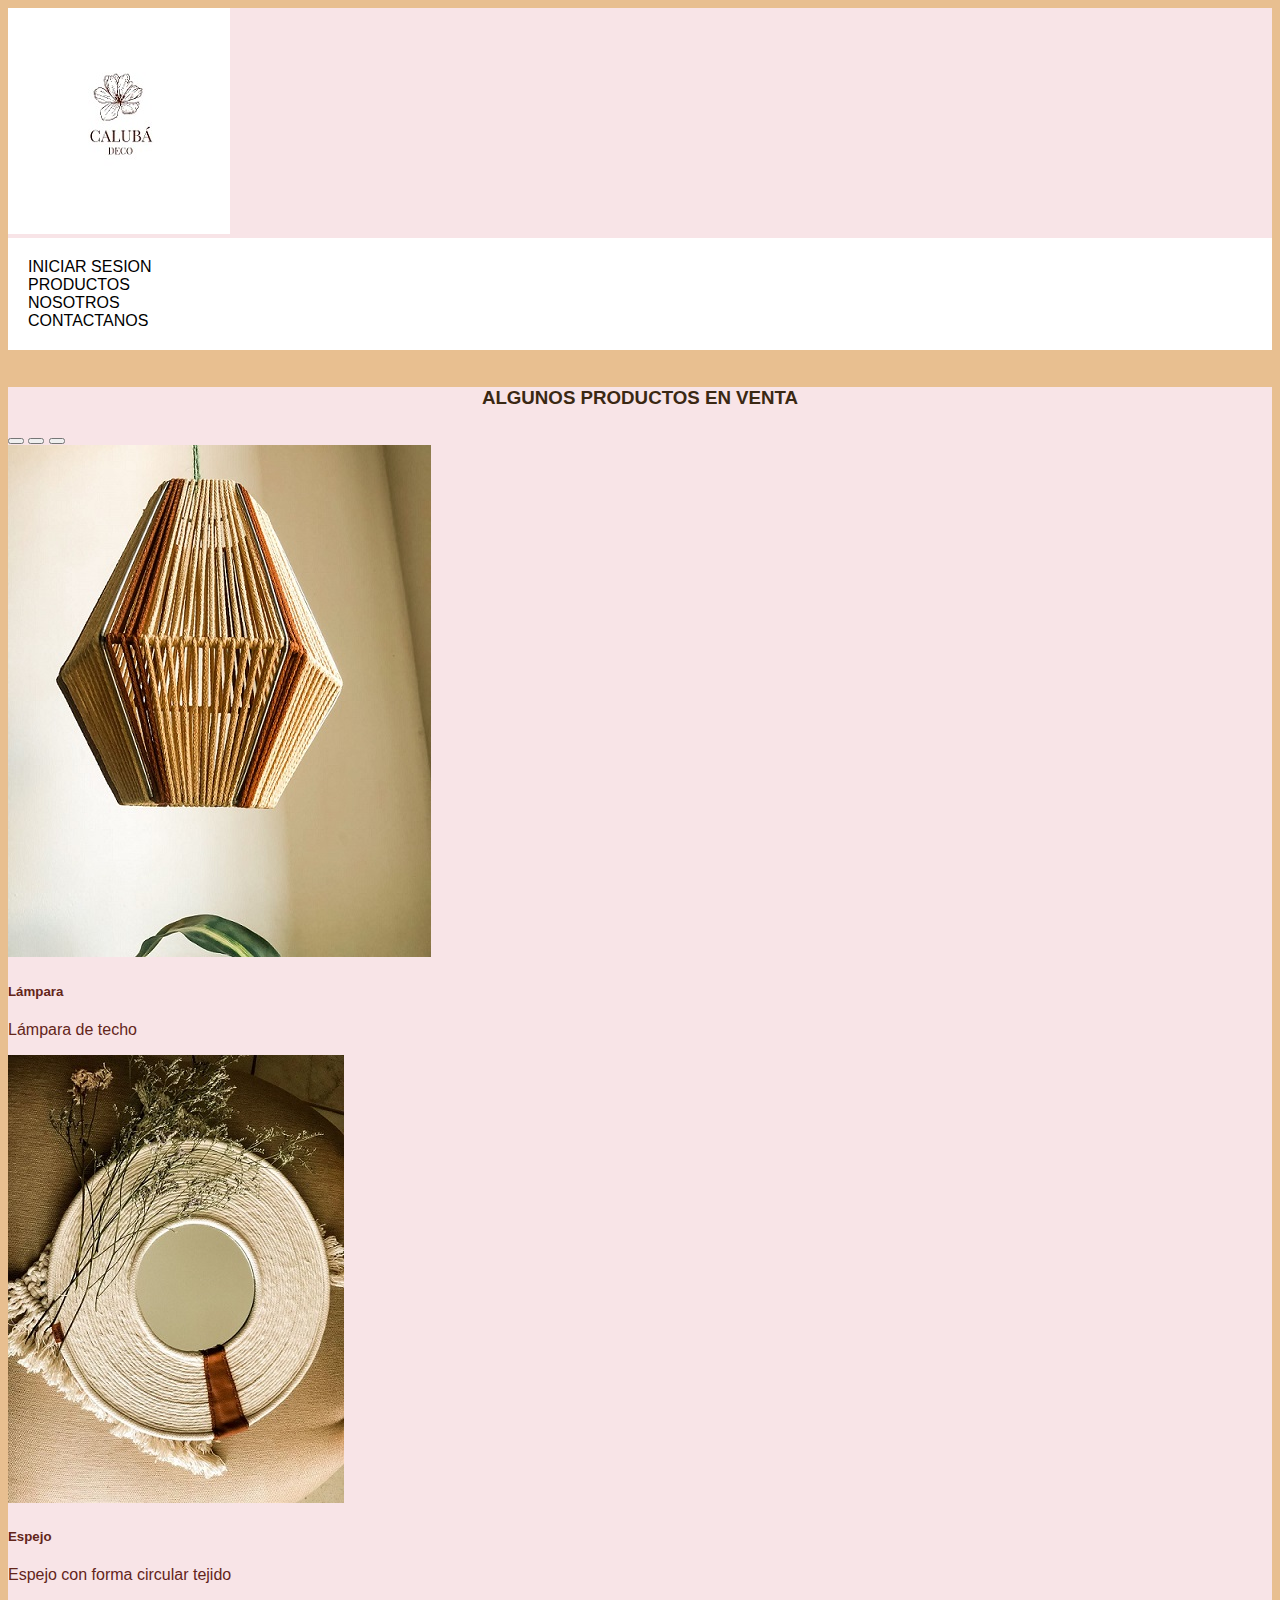
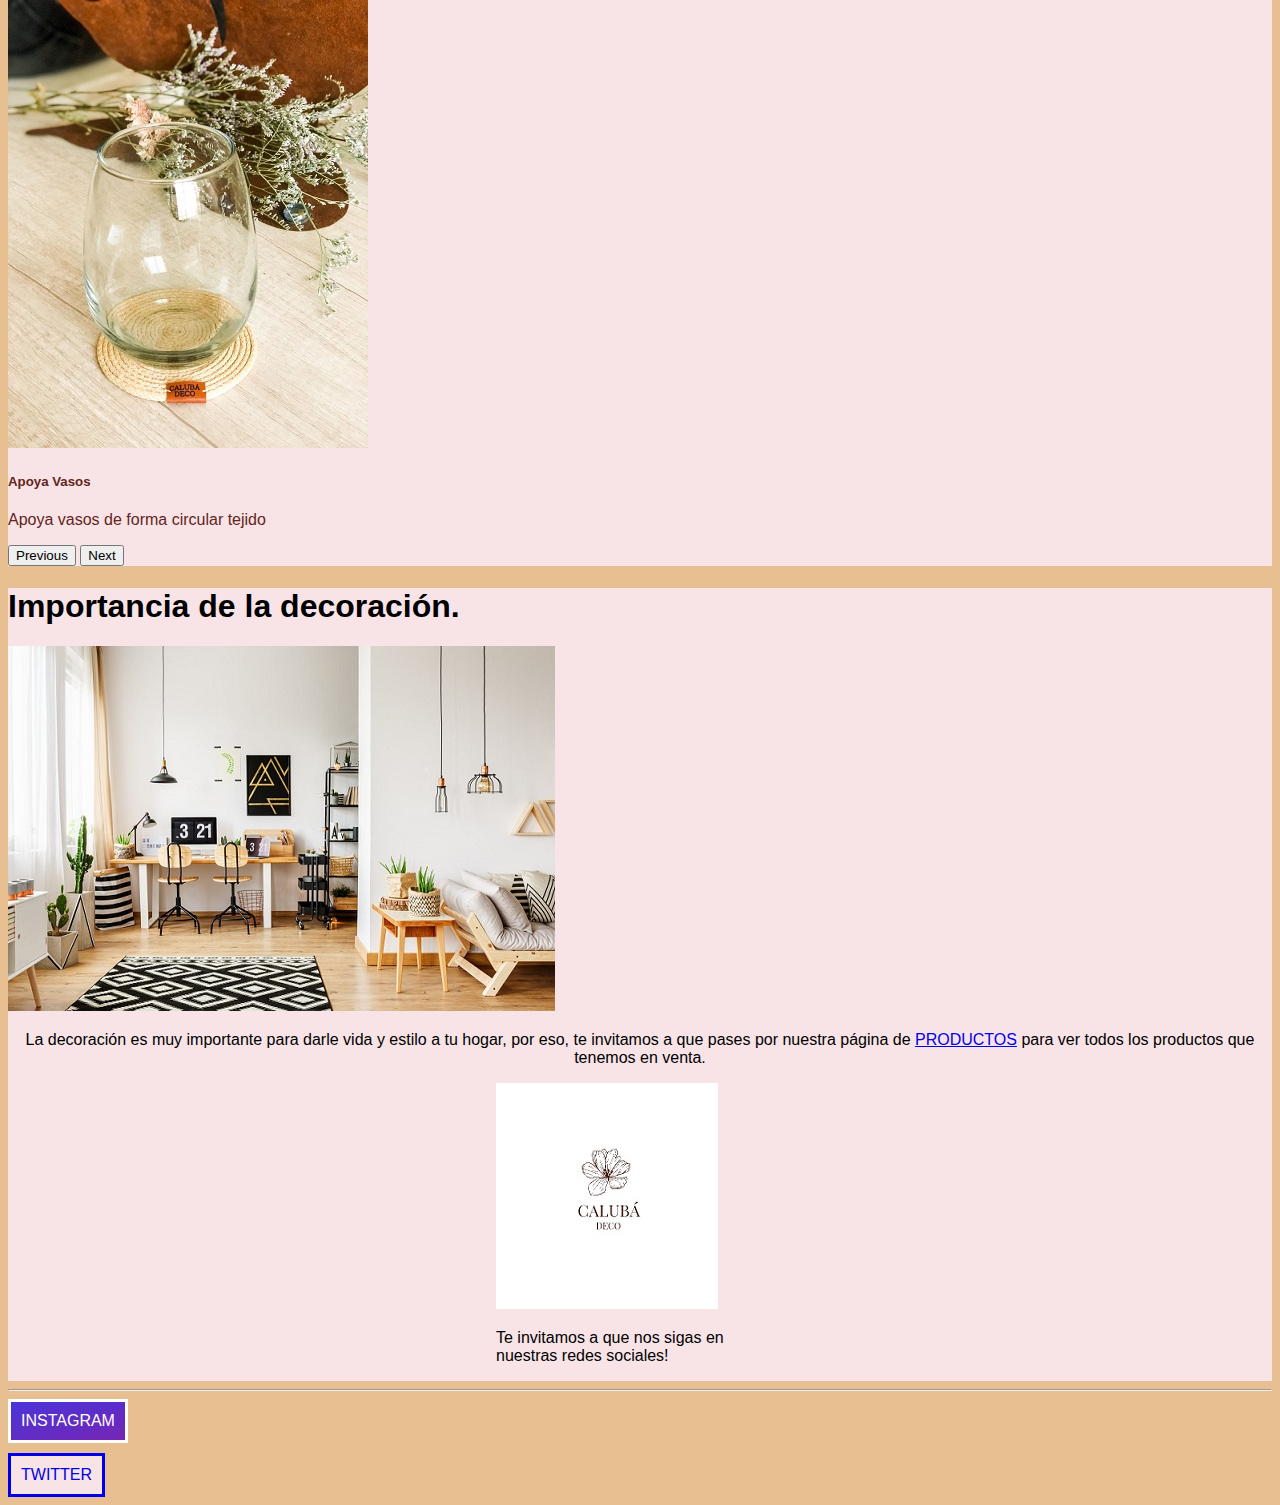
<file: index.html>
<!DOCTYPE html>
<html class="html" lang="en">
<head>
    <meta charset="UTF-8">
    <meta http-equiv="X-UA-Compatible" content="IE=edge">
    <meta name="viewport" content="width=device-width, initial-scale=1.0">
    <link rel="stylesheet" href="style.css">
    <!-- CSS only -->
    <link href="https://cdn.jsdelivr.net/npm/bootstrap@5.2.0-beta1/dist/css/bootstrap.min.css" rel="stylesheet" integrity="sha384-0evHe/X+R7YkIZDRvuzKMRqM+OrBnVFBL6DOitfPri4tjfHxaWutUpFmBp4vmVor" crossorigin="anonymous">
    <title>Document</title>
</head>
<body class="body">
    <!--header-->
    <header class="container-fluid">
        <nav>
        <div class="row links">
            <div class="col-2">
                <img class="img-fluid" src="/assets/logo.jfif" alt="">
            </div>
            <div class="row div-links">
            <div class="col">
                <a class="header-links" href="/pages/iniciarsesion.html">INICIAR SESION</a></div>
        
        <div class="col"><a class="header-links" href="/pages/productos.html">PRODUCTOS</a></div>
        <div class="col"><a class="header-links" href="/pages/nosotros.html">NOSOTROS</a></div>
        <div class="col"><a class="header-links" href="/pages/contacto.html">CONTACTANOS</a></div>
    </div>
    </header>
       </nav>
    </header>
    <br>
    <!--section productos-->
    <section class="row productos">
        <div class="col-7 carrusel">
            <h3 class="titulo-productos">ALGUNOS PRODUCTOS EN VENTA</h3>
            <div id="carouselExampleCaptions" class="carousel slide" data-bs-ride="false">
                <div class="carousel-indicators">
                  <button type="button" data-bs-target="#carouselExampleCaptions" data-bs-slide-to="0" class="active" aria-current="true" aria-label="Slide 1"></button>
                  <button type="button" data-bs-target="#carouselExampleCaptions" data-bs-slide-to="1" aria-label="Slide 2"></button>
                  <button type="button" data-bs-target="#carouselExampleCaptions" data-bs-slide-to="2" aria-label="Slide 3"></button>
                </div>
                <div class="carousel-inner">
                  <div class="carousel-item active">
                    <img src="/assets/lámpara techo.jpeg" class="d-block w-100" alt="...">
                    <div class="carousel-caption d-none d-md-block">
                      <h5 class="titulo-carrusel">Lámpara</h5>
                      <p class="titulo-carrusel">Lámpara de techo</p>
                    </div>
                  </div>
                  <div class="carousel-item">
                    <img src="/assets/Espejo.jpeg" class="d-block w-100" alt="...">
                    <div class="carousel-caption d-none d-md-block">
                      <h5 class="titulo-carrusel">Espejo</h5>
                      <p class="titulo-carrusel">Espejo con forma circular tejido</p>
                    </div>
                  </div>
                  <div class="carousel-item">
                    <img src="/assets/apoya vasos.jpeg" class="d-block w-100" alt="...">
                    <div class="carousel-caption d-none d-md-block">
                      <h5 class="titulo-carrusel">Apoya Vasos</h5>
                      <p class="titulo-carrusel">Apoya vasos de forma circular tejido</p>
                    </div>
                  </div>
                </div>
                <button class="carousel-control-prev" type="button" data-bs-target="#carouselExampleCaptions" data-bs-slide="prev">
                  <span class="carousel-control-prev-icon" aria-hidden="true"></span>
                  <span class="visually-hidden">Previous</span>
                </button>
                <button class="carousel-control-next" type="button" data-bs-target="#carouselExampleCaptions" data-bs-slide="next">
                  <span class="carousel-control-next-icon" aria-hidden="true"></span>
                  <span class="visually-hidden">Next</span>
                </button>
              </div>
        </div>
        <aside class="col aside">
            <h1 class="titulo-aside">Importancia de la decoración.</h1>
            <div class="img-aside">
                <img src="/assets/decoraciones del hogar.jpg" class="rounded mx-auto d-block" alt="...">
                <nav>
                <p class="parrafo-aside">   La decoración es muy importante para darle vida y estilo a tu hogar, por eso, te invitamos a que pases por nuestra página de <a href="/pages/productos.html">PRODUCTOS</a> para ver todos los productos que tenemos en venta.
                </p>
                <div class="img-tarjeta">
                <div class="card" style="width: 18rem;">
                    <img src="/assets/logo.jfif" class="card-img-top" alt="...">
                    <div class="card-body">
                      <p class="card-text">Te invitamos a que nos sigas en nuestras redes sociales!</p>
                    </div>
                  </div>
                </div>
            </nav>
        </div>
        </aside>
            </div>
            </div>
          </div>
        </div>
    </section>
    <hr>
    <footer class="row footer">
        <nav>
        <div class="col">
            <a class="instagram" href="https://www.instagram.com/caluba.deco/">INSTAGRAM</a>
        </div>
        <a class="twitter" href="https://twitter.com/?lang=es">TWITTER</a>
    </nav>
    </footer>
    <!-- JavaScript Bundle with Popper -->
    <script src="https://cdn.jsdelivr.net/npm/bootstrap@5.2.0-beta1/dist/js/bootstrap.bundle.min.js" integrity="sha384-pprn3073KE6tl6bjs2QrFaJGz5/SUsLqktiwsUTF55Jfv3qYSDhgCecCxMW52nD2" crossorigin="anonymous"></script>
</body>
</html>
</file>
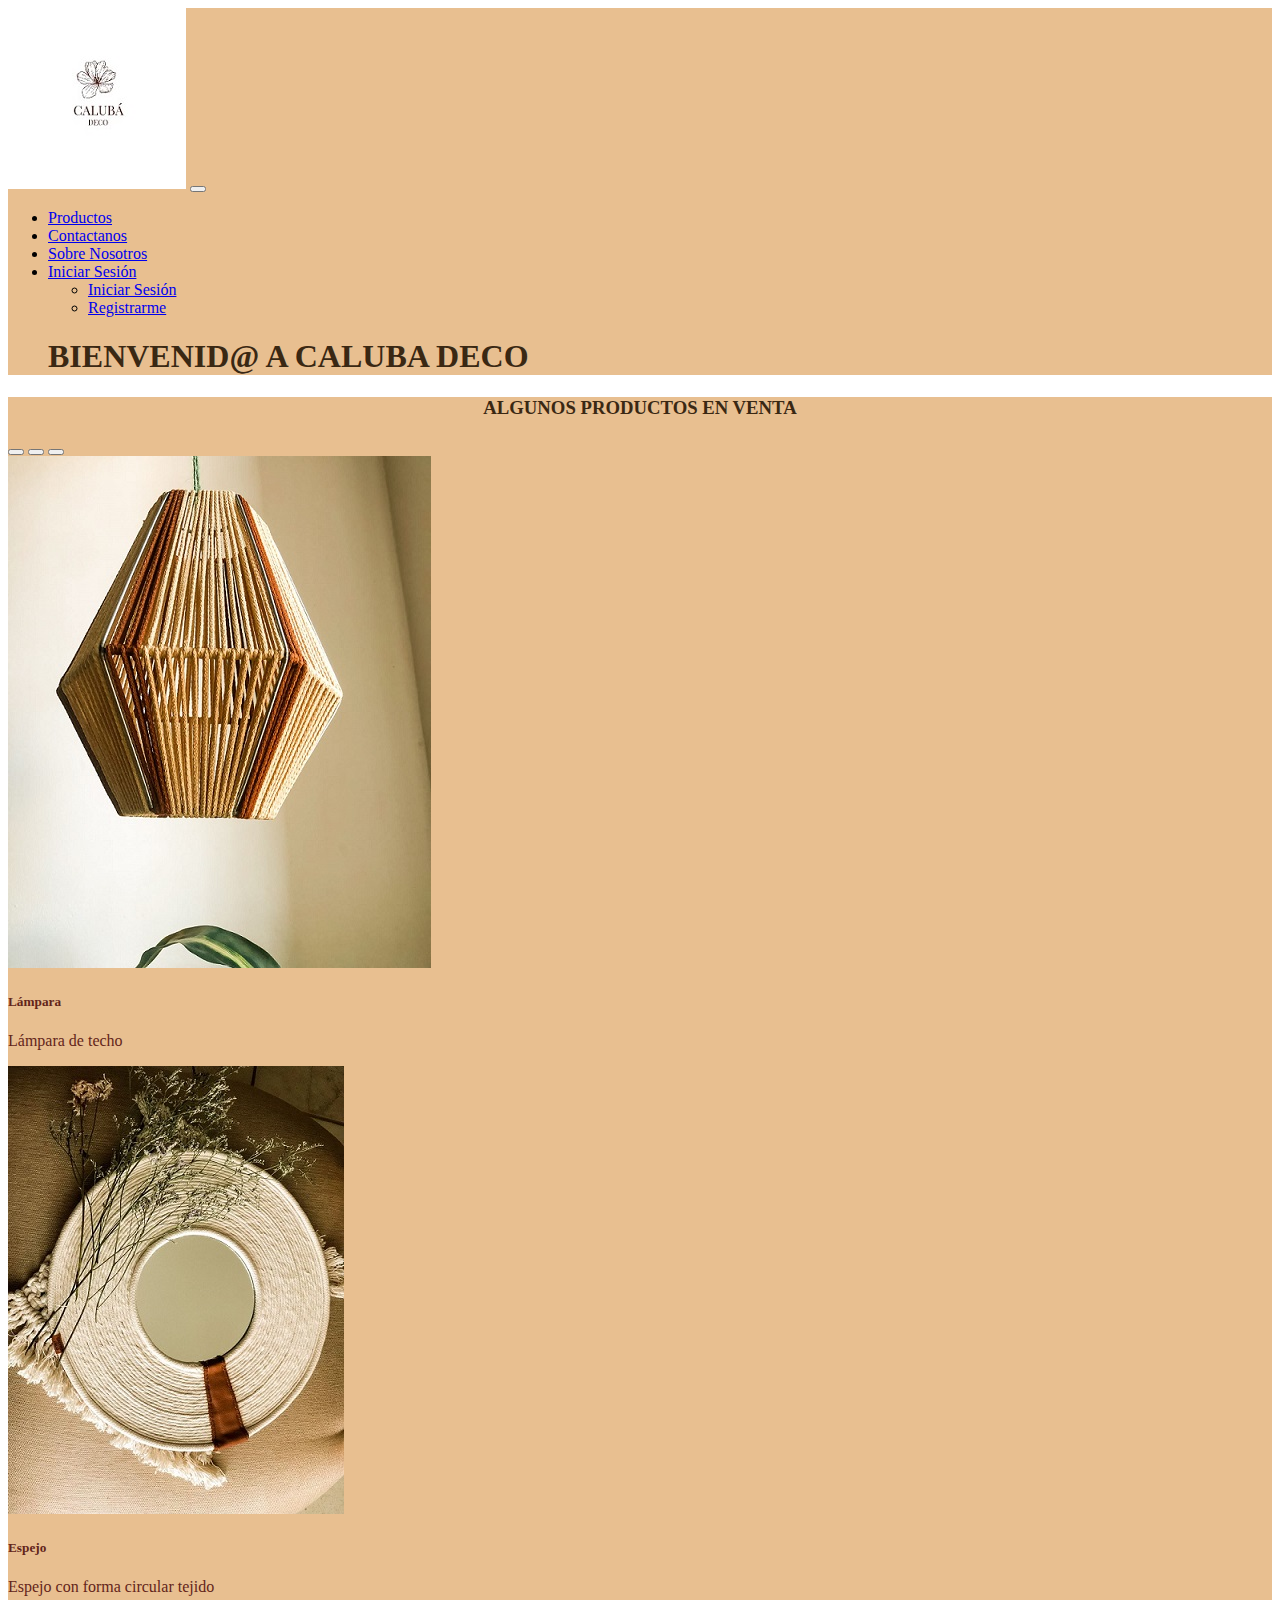
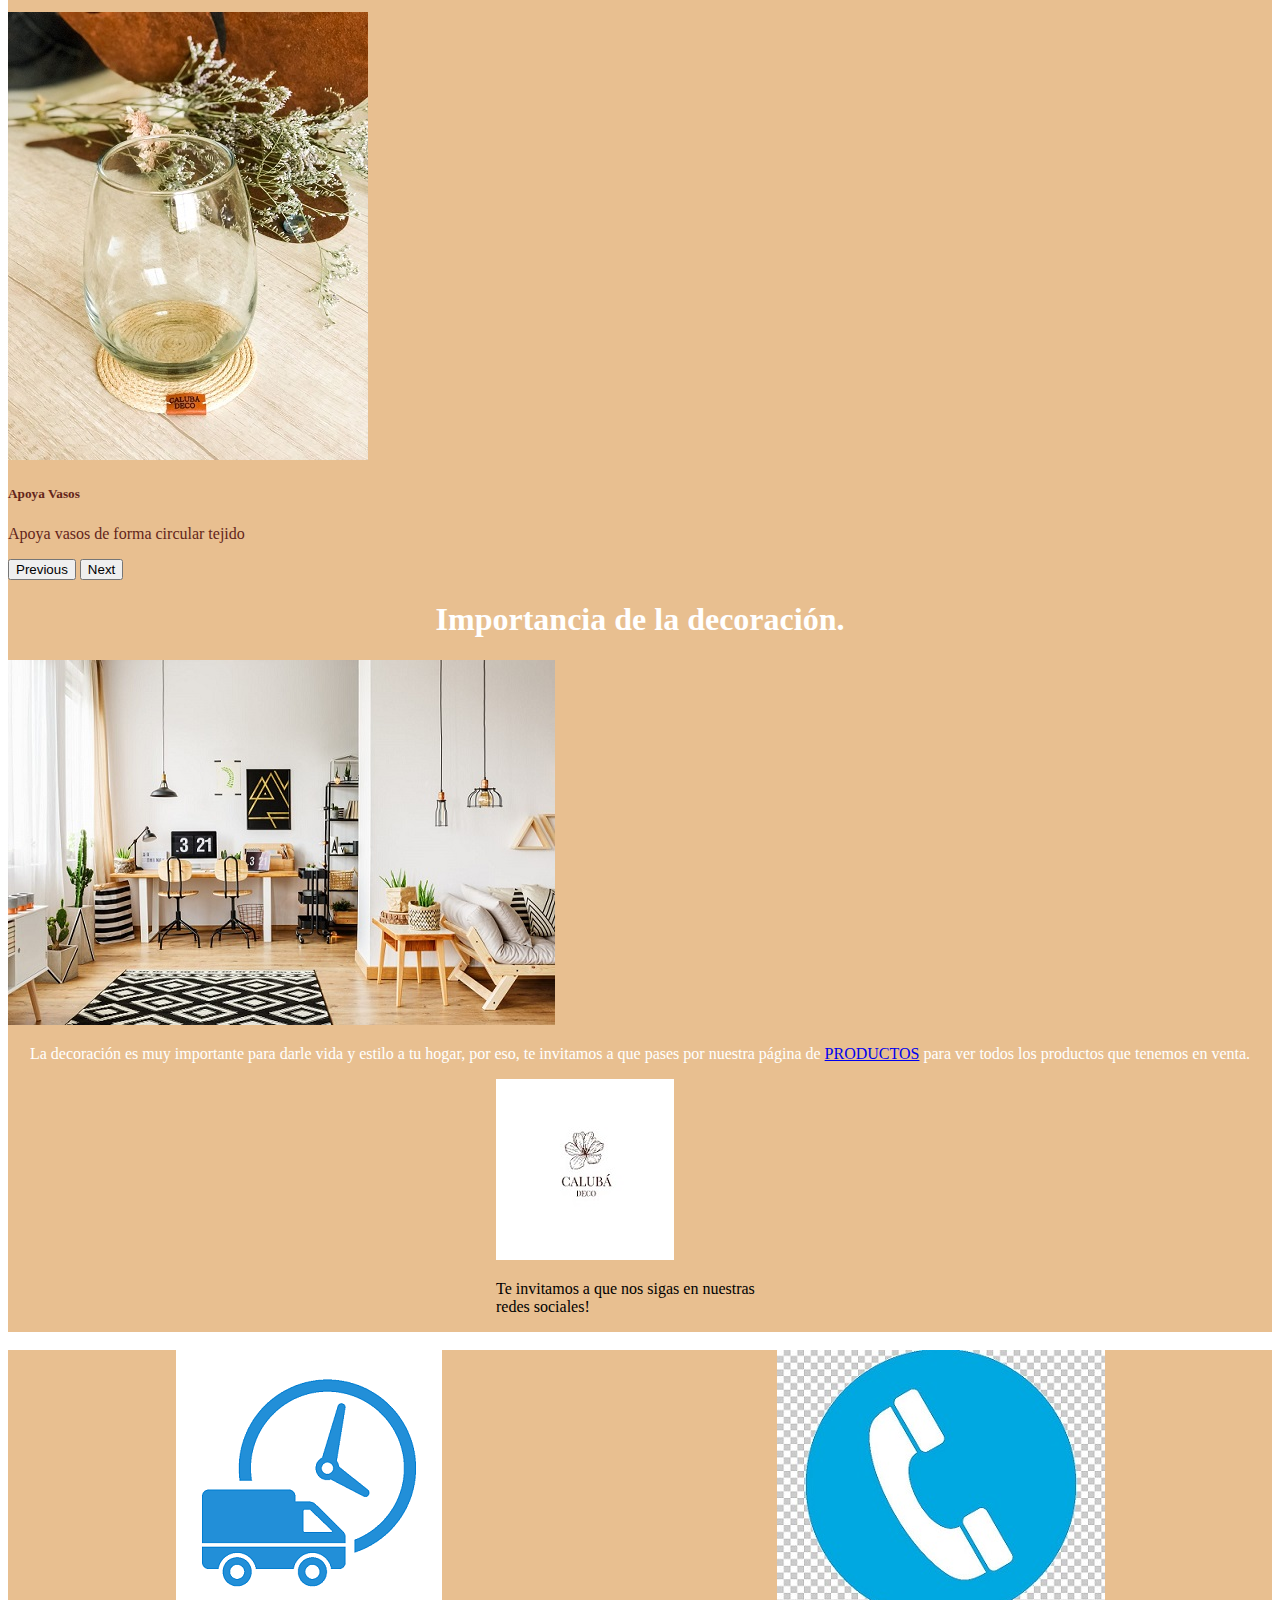
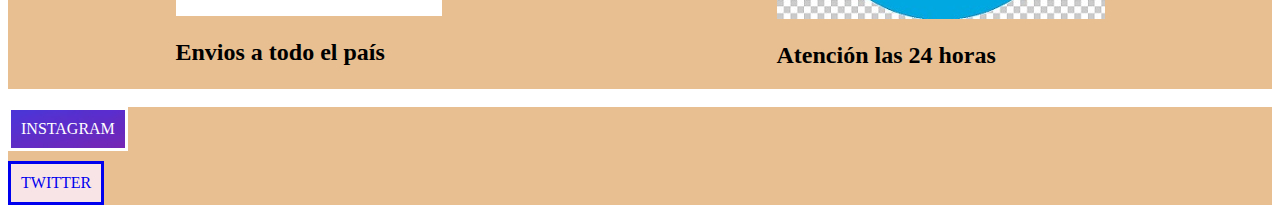
<file: CALUBA DECO-Luciano Oietto/index.html>
<!DOCTYPE html>
<html class="html" lang="en">
<head>
    <meta charset="UTF-8">
    <meta http-equiv="X-UA-Compatible" content="IE=edge">
    <meta name="viewport" content="width=device-width, initial-scale=1.0">
    <link rel="stylesheet" href="style.css">
    <!-- CSS only -->
<link href="https://cdn.jsdelivr.net/npm/bootstrap@5.2.0-beta1/dist/css/bootstrap.min.css" rel="stylesheet" integrity="sha384-0evHe/X+R7YkIZDRvuzKMRqM+OrBnVFBL6DOitfPri4tjfHxaWutUpFmBp4vmVor" crossorigin="anonymous"><link href="https://fonts.googleapis.com/css2?family=Abril+Fatface&family=Anton&family=Archivo+Black&family=Libre+Franklin:wght@300&family=Red+Hat+Display:ital,wght@1,300&family=Secular+One&family=Yanone+Kaffeesatz&display=swap" rel="stylesheet">
    <title>CALUBADECO| INICIO</title>
</head>
<body>
<div class="container-fluid">
    <!--HEADER-->
<header class="row">
    
    <nav class="navbar navbar-expand-lg bg-light">
        <div class="container-fluid">
          <a class="navbar-brand" href="index.html"><img class="logo-index" src="./assets/logo.jfif" alt=""></a>
          <button class="navbar-toggler" type="button" data-bs-toggle="collapse" data-bs-target="#navbarSupportedContent" aria-controls="navbarSupportedContent" aria-expanded="false" aria-label="Toggle navigation">
            <span class="navbar-toggler-icon"></span>
          </button>
          <div class="collapse navbar-collapse" id="navbarSupportedContent">
            <ul class="navbar-nav me-auto mb-2 mb-lg-0">
              <li class="nav-item">
                <a class="nav-link active" aria-current="page" href="./pages/productos.html">Productos</a>
              </li>
              <li class="nav-item">
                <a class="nav-link" href="./pages/contacto.html">Contactanos</a>
              </li>
              <li class="nav-item">
                <a class="nav-link" href="./pages/nosotros.html">Sobre Nosotros</a>
              </li>
              <li class="nav-item dropdown">
                <a class="nav-link dropdown-toggle" href="#" id="navbarDropdown" role="button" data-bs-toggle="dropdown" aria-expanded="false">
                  Iniciar Sesión
                </a>
                <ul class="dropdown-menu" aria-labelledby="navbarDropdown">
                  <li><a class="dropdown-item" href="./pages/iniciarsesion.html">Iniciar Sesión</a></li>
                  <li><a class="dropdown-item" href="./pages/registrarme.html">Registrarme</a></li>
                </ul>
                <h1 class="tituloIndex">BIENVENID@ A CALUBA DECO</h1>
              </li>
            </ul>
       
          </div>
        </div>
      </nav>

</header>
<!--FIN HEADER-->
</div>
 <!--section productos-->
 <section class="row productos">
    <div class="col-7 carrusel">
        <h3 class="titulo-productos">ALGUNOS PRODUCTOS EN VENTA</h3>
        <div id="carouselExampleCaptions" class="carousel slide" data-bs-ride="false">
            <div class="carousel-indicators">
              <button type="button" data-bs-target="#carouselExampleCaptions" data-bs-slide-to="0" class="active" aria-current="true" aria-label="Slide 1"></button>
              <button type="button" data-bs-target="#carouselExampleCaptions" data-bs-slide-to="1" aria-label="Slide 2"></button>
              <button type="button" data-bs-target="#carouselExampleCaptions" data-bs-slide-to="2" aria-label="Slide 3"></button>
            </div>
            <div class="carousel-inner">
              <div class="carousel-item active">
                <img src="./assets/lámpara techo.jpeg" class="d-block w-100" alt="...">
                <div class="carousel-caption d-none d-md-block">
                  <h5 class="titulo-carrusel">Lámpara</h5>
                  <p class="titulo-carrusel">Lámpara de techo</p>
                </div>
              </div>
              <div class="carousel-item">
                <img src="./assets/Espejo.jpeg" class="d-block w-100" alt="...">
                <div class="carousel-caption d-none d-md-block">
                  <h5 class="titulo-carrusel">Espejo</h5>
                  <p class="titulo-carrusel">Espejo con forma circular tejido</p>
                </div>
              </div>
              <div class="carousel-item">
                <img src="./assets/apoya vasos.jpeg" class="d-block w-100" alt="...">
                <div class="carousel-caption d-none d-md-block">
                  <h5 class="titulo-carrusel">Apoya Vasos</h5>
                  <p class="titulo-carrusel">Apoya vasos de forma circular tejido</p>
                </div>
              </div>
            </div>
            <button class="carousel-control-prev" type="button" data-bs-target="#carouselExampleCaptions" data-bs-slide="prev">
              <span class="carousel-control-prev-icon" aria-hidden="true"></span>
              <span class="visually-hidden">Previous</span>
            </button>
            <button class="carousel-control-next" type="button" data-bs-target="#carouselExampleCaptions" data-bs-slide="next">
              <span class="carousel-control-next-icon" aria-hidden="true"></span>
              <span class="visually-hidden">Next</span>
            </button>
          </div>
    </div>
    <!--ASIDE-->
    <aside class="col aside">
        <h1 class="aside-title">Importancia de la decoración.</h1>
        <div class="img-aside">
            <img src="./assets/decoraciones del hogar.jpg" class="rounded mx-auto d-block" alt="...">
            <nav>
            <p class="parrafo-aside">   La decoración es muy importante para darle vida y estilo a tu hogar, por eso, te invitamos a que pases por nuestra página de <a href="/pages/productos.html">PRODUCTOS</a> para ver todos los productos que tenemos en venta.
            </p>
            <div class="img-tarjeta">
            <div class="card" style="width: 18rem;">
                <img src="./assets/logo.jfif" class="card-img-top" alt="...">
                <div class="card-body">
                  <p class="card-text">Te invitamos a que nos sigas en nuestras redes sociales!</p>
                </div>
              </div>
            </div>
        </nav>
    </div>
    </aside>
        </div>
        </div>
      </div>
    </div>
</section>
<br>
<!--SERVICIOS-->
<section class="row servicios">
    <div class="servicios-padre">
    <div class="servicios-items">
        <img class="img-thumbnail" src="./assets/e5746788fbfcda8ee984367a1e444aae.png" alt="envios">
        <h2>Envios a todo el país</h2>
    </div>
    <div class="servicios-items">
        <img class="img-thumbnail" src="./assets/imgbin-computer-icons-mobile-phones-telephone-user-interface-arrow-JTf3M5JdD3X3S2hSwfQszcqZB.jpg" alt="atencion">
        <h2>Atención las 24 horas</h2>
    </div>
    </div>
</section>
<br>
<footer class="row footer">
    <nav>
    <div class="col">
        <a class="instagram" href="https://www.instagram.com/caluba.deco/">INSTAGRAM</a>
    </div>
    <a class="twitter" href="https://twitter.com/?lang=es">TWITTER</a>
</nav>
</footer>
<!-- JavaScript Bundle with Popper -->
<script src="https://cdn.jsdelivr.net/npm/bootstrap@5.2.0-beta1/dist/js/bootstrap.bundle.min.js" integrity="sha384-pprn3073KE6tl6bjs2QrFaJGz5/SUsLqktiwsUTF55Jfv3qYSDhgCecCxMW52nD2" crossorigin="anonymous"></script>
</body>
</html>
</file>
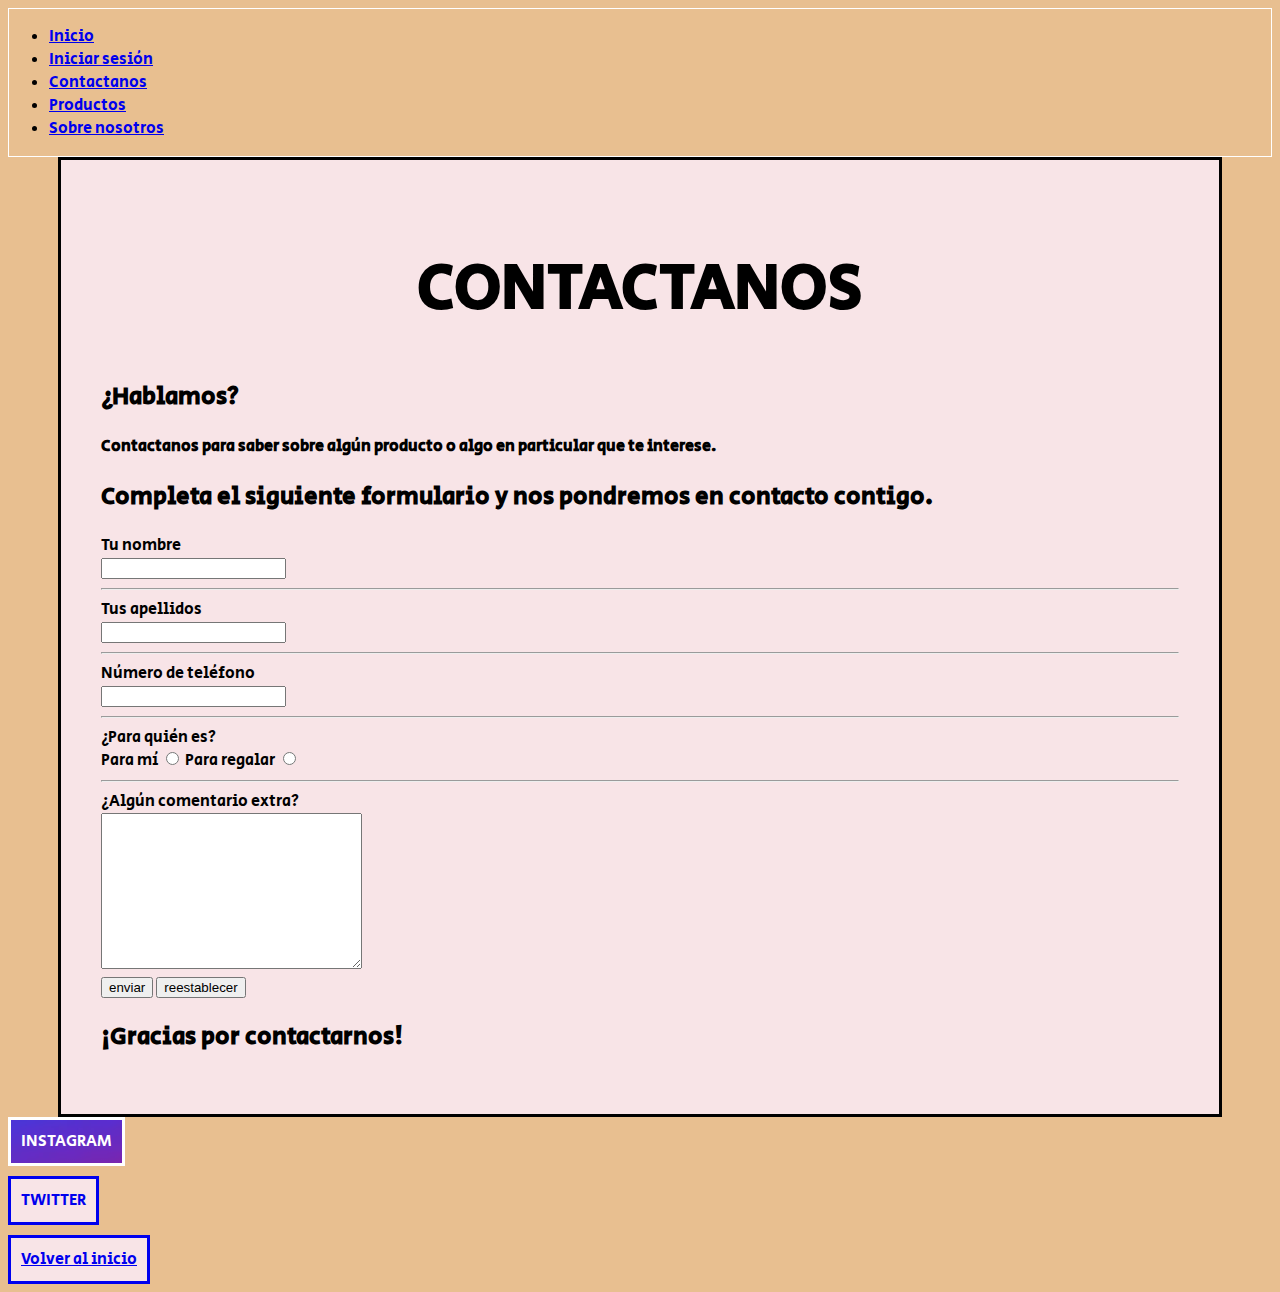
<file: pages/contacto.html>
<!DOCTYPE html>
<html class="html" lang="en">
<head>
    <meta charset="UTF-8">
    <meta http-equiv="X-UA-Compatible" content="IE=edge">
    <meta name="viewport" content="width=device-width, initial-scale=1.0">
    <link rel="stylesheet" href="../style.css">
    <link href="https://fonts.googleapis.com/css2?family=Abril+Fatface&family=Anton&family=Archivo+Black&family=Libre+Franklin:wght@300&family=Red+Hat+Display:ital,wght@1,300&family=Secular+One&family=Yanone+Kaffeesatz&display=swap" rel="stylesheet">
    <title>Document</title>
</head>
<body>
    <header class="border">
        <div class="padre-flex-listas">
            <nav>
            <ul class="ulHeader">
                <li class="header__listas">
                    <a class="header__links" href="../index.html">Inicio</a>
                </li>
                <li class="header__listas">
                 <a class="header__links" href="iniciarsesion.html">Iniciar sesión</a> 
                </li>
                <li class="header__listas">
                    <a class="header__links" href="contacto.html">Contactanos</a>
                </li>
                <li class="header__listas">
                    <a class="header__links" href="productos.html">Productos</a>
                </li>
                <li class="header__listas">
                    <a class="header__links" href="nosotros.html">Sobre nosotros</a>
                </li>
            </ul>
        </nav>
            </div>
    </header>
    <!--FIN HEADER-->
    <!--FORMULARIO-->
    <section class="padre-grid-contactanos"></section>
    <section class="formContactanos">
        <h1 class="formContactanos__title">CONTACTANOS</h1>
    <h2>
        ¿Hablamos?
    </h2>
    <h4>Contactanos para saber sobre algún producto o algo en particular que te interese.</h4>
    <h2>Completa el siguiente formulario y nos pondremos en contacto contigo.
    </h2>
    <form>
        <label for="nombre">Tu nombre</label>
        <br>
        <input type="text">
        <hr>
        <label for="apellidos">Tus apellidos</label>
        <br>
        <input type="text">
        <hr>
        <label for="Número">Número de teléfono</label>
        <br>
        <input type="number">
        <hr>
        <label>¿Para quién es?</label>
        <br>
        <span>Para mí</span>
        <input type="radio" name="seleccion">
        <span>Para regalar</span>
        <input type="radio" name="seleccion">
        <hr>
        <label for="comentarios">¿Algún comentario extra?</label>
        <br>
        <textarea id="comentarios" cols="30" rows="10"></textarea>
        <br>
        <input type="submit" value="enviar">
        <input type="reset" value="reestablecer">
    </form>
    <h2>¡Gracias por contactarnos!</h2>
    </section>
    <!--FOOTER-->
    <footer>
        <nav>
            <a class="instagram" href="https://www.instagram.com/caluba.deco/">INSTAGRAM</a>
                <br>
                <a class="twitter" href="https://twitter.com/?lang=es">TWITTER</a>
                <br>
                <a class="volverInicio" href="../index.html">Volver al inicio</a>
            </nav>
    </footer>
</body>
</html>
</file>
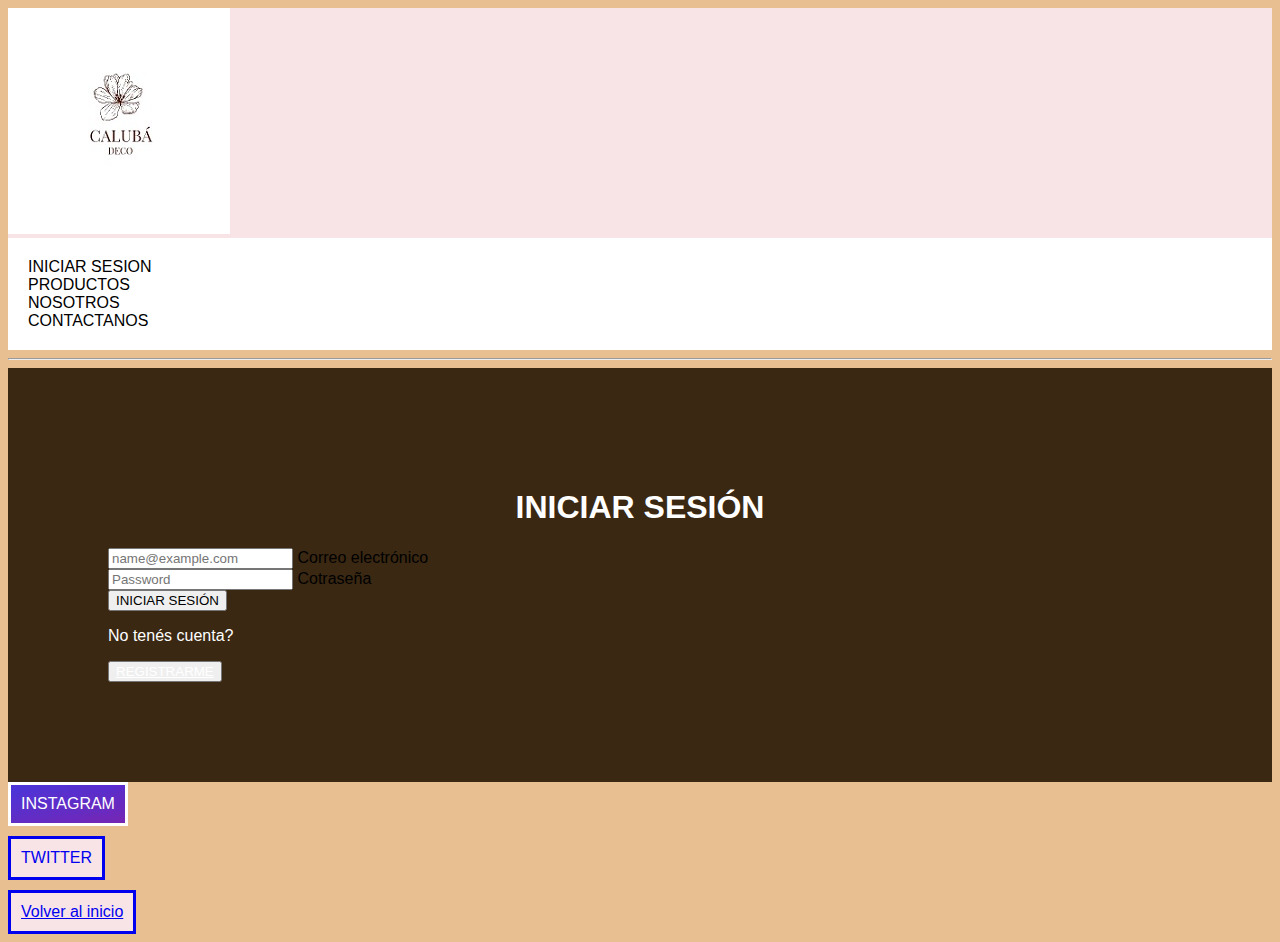
<file: pages/iniciarsesion.html>
<!DOCTYPE html>
<html class="html-pages" lang="en">
<head>
    <meta charset="UTF-8">
    <meta http-equiv="X-UA-Compatible" content="IE=edge">
    <meta name="viewport" content="width=device-width, initial-scale=1.0">
    <link rel="stylesheet" href="../style.css">
    <!-- CSS only -->
    <link href="https://cdn.jsdelivr.net/npm/bootstrap@5.2.0-beta1/dist/css/bootstrap.min.css" rel="stylesheet" integrity="sha384-0evHe/X+R7YkIZDRvuzKMRqM+OrBnVFBL6DOitfPri4tjfHxaWutUpFmBp4vmVor" crossorigin="anonymous">
    <title>caluba</title>
</head>
<body>
    <!--INICIO HEADER-->
    <header class="container-fluid">
        <div class="row links">
            <div class="col-2">
                <img class="img-fluid" src="/assets/logo.jfif" alt="">
            </div>
            <div class="row div-links">
            <div class="col">
                <a class="header-links" href="/pages/iniciarsesion.html">INICIAR SESION</a></div>
        
        <div class="col"><a class="header-links" href="/pages/productos.html">PRODUCTOS</a></div>
        <div class="col"><a class="header-links" href="/pages/nosotros.html">NOSOTROS</a></div>
        <div class="col"><a class="header-links" href="/pages/contacto.html">CONTACTANOS</a></div>
    </div>
    </header>
       <hr>
<!--FIN HEADER-->
<section class="section-iniciarSesion">
    <h1 class="tituloIniciarSesion">INICIAR SESIÓN</h1>
    <div class="form-floating mb-3">
        <input type="email" class="form-control" id="floatingInput" placeholder="name@example.com">
        <label for="floatingInput">Correo electrónico</label>
      </div>
      <div class="form-floating">
        <input type="password" class="form-control" id="floatingPassword" placeholder="Password">
        <label for="floatingPassword">Cotraseña</label>
        <br>
        <nav class="row">
        <button type="button" class="col btn btn-primary">INICIAR SESIÓN</button>
        <P class="parrafo-iniciarSesion">
            No tenés cuenta?
        </P>
        <button type="button" class="col btn btn-primary"><a class="button-registrarme" href="/pages/registrarme.html">REGISTRARME</a></button>
      </div>
    </nav>
</section>
<!--INICIO DEL FOOTER-->
<footer>
    <nav>
    <a class="instagram" href="https://www.instagram.com/caluba.deco/">INSTAGRAM</a>
        <br>
        <a class="twitter" href="https://twitter.com/?lang=es">TWITTER</a>
        <br>
        <a class="volverInicio" href="../index.html">Volver al inicio</a>
    </nav>
</footer>
<script src="https://cdn.jsdelivr.net/npm/bootstrap@5.2.0-beta1/dist/js/bootstrap.bundle.min.js" integrity="sha384-pprn3073KE6tl6bjs2QrFaJGz5/SUsLqktiwsUTF55Jfv3qYSDhgCecCxMW52nD2" crossorigin="anonymous"></script>
</body>
</html>
</file>
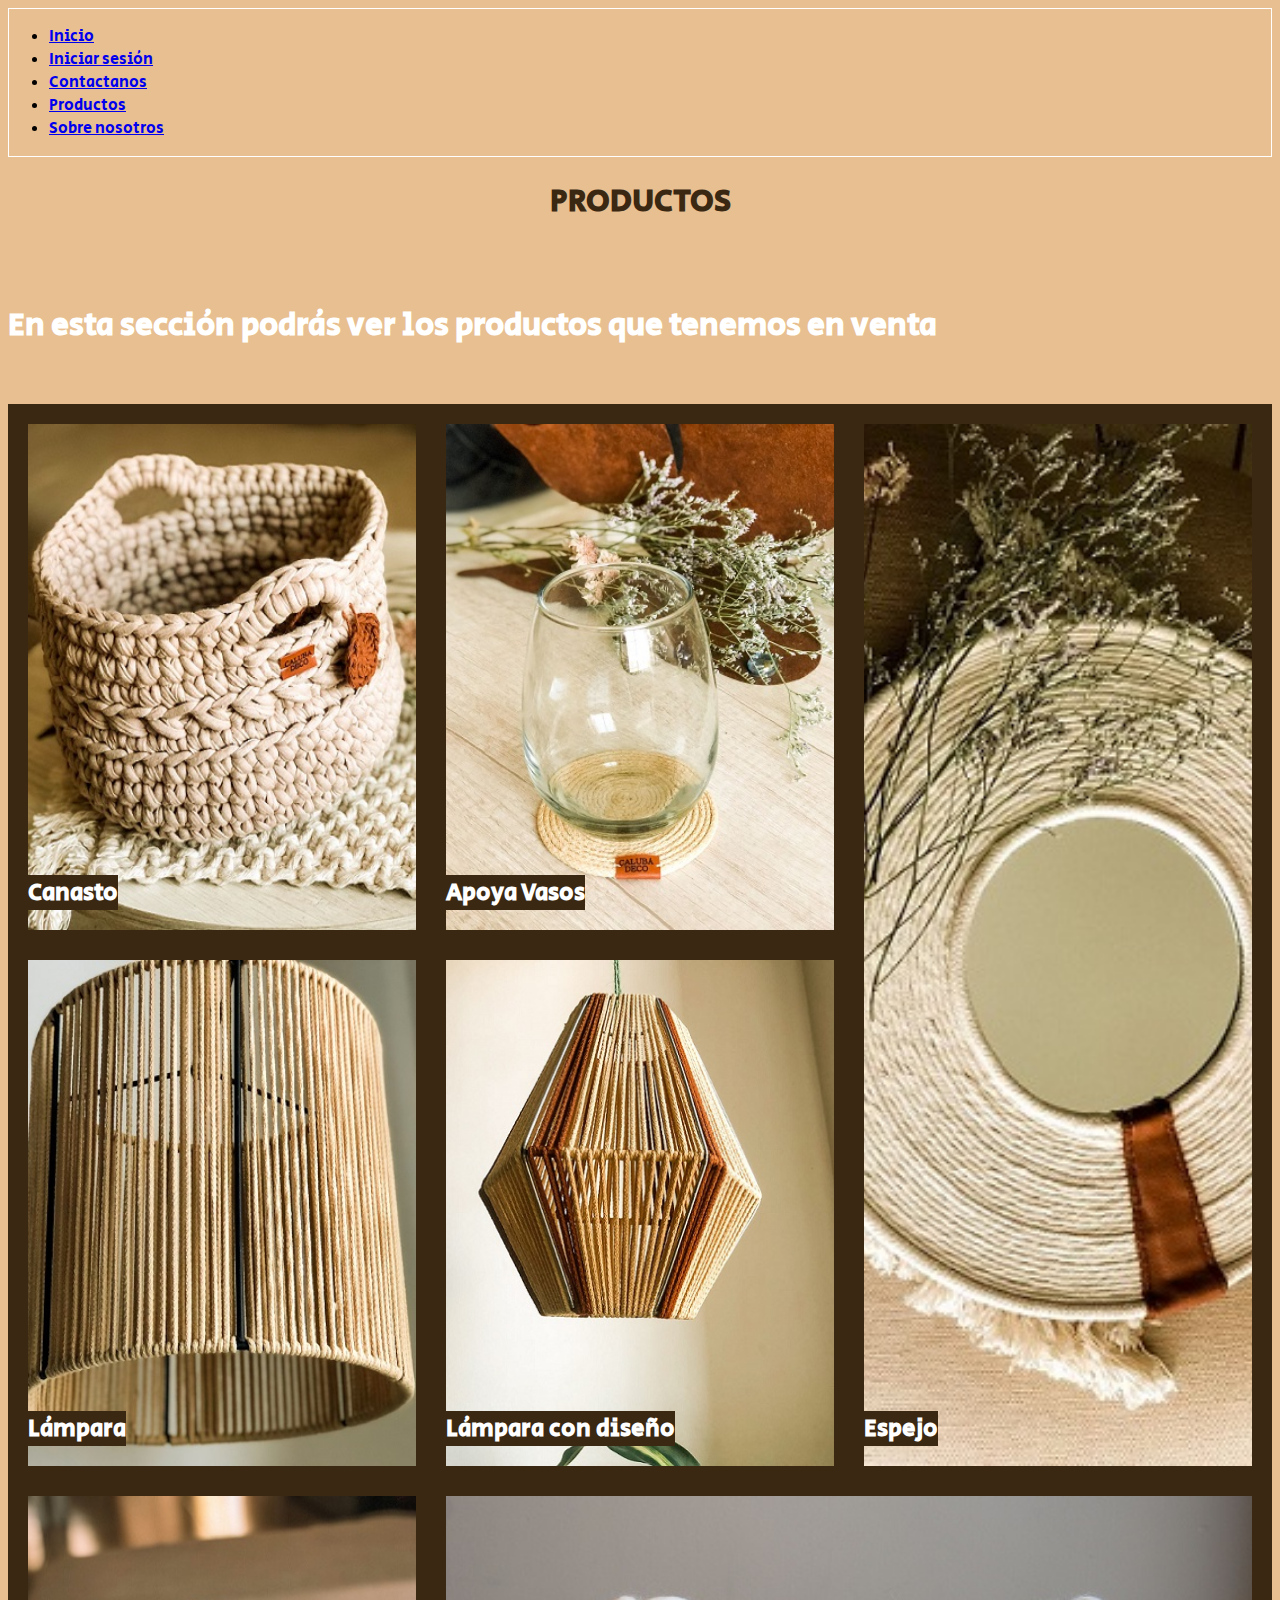
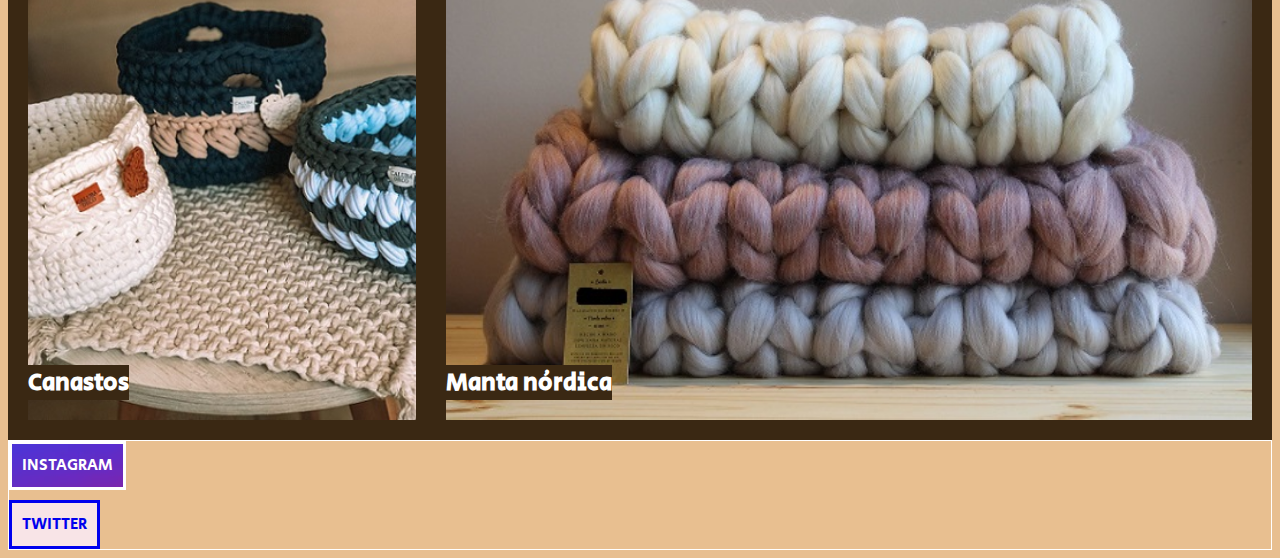
<file: pages/productos.html>
<!DOCTYPE html>
<html class="html" lang="en">
<head>
    <meta charset="UTF-8">
    <meta http-equiv="X-UA-Compatible" content="IE=edge">
    <meta name="viewport" content="width=device-width, initial-scale=1.0">
    <link rel="stylesheet" href="../style.css">
    <link href="https://fonts.googleapis.com/css2?family=Abril+Fatface&family=Anton&family=Archivo+Black&family=Libre+Franklin:wght@300&family=Red+Hat+Display:ital,wght@1,300&family=Secular+One&family=Yanone+Kaffeesatz&display=swap" rel="stylesheet">
    <title>Document</title>
</head>
<body>
    <header class="border">
        <div class="padre-flex-listas">
            <nav>
            <ul class="ulHeader">
                <li class="header__listas">
                    <a class="header__links" href="../index.html">Inicio</a>
                </li>
                <li class="header__listas">
                 <a class="header__links" href="iniciarsesion.html">Iniciar sesión</a> 
                </li>
                <li class="header__listas">
                    <a class="header__links" href="contacto.html">Contactanos</a>
                </li>
                <li class="header__listas">
                    <a class="header__links" href="productos.html">Productos</a>
                </li>
                <li class="header__listas">
                    <a class="header__links" href="nosotros.html">Sobre nosotros</a>
                </li>
            </ul>
        </nav>
            </div>
    </header>
    <h1 class="productos-title-page">PRODUCTOS</h1>
    <br>
    <h3 class="productos-subtitulo">En esta sección podrás ver los productos que tenemos en venta</h3>
    <br>
    <section class="padre-grid-galeria">
        <div class="galeria-item">
            <img class="imagenes-galeria" src="../assets/canasto.jpeg" alt="">
            <h2 class="galeria-title">Canasto</h2>
        </div>
        <div class="galeria-item">
            <img class="imagenes-galeria" src="../assets/apoya vasos.jpeg" alt="">
            <h2 class="galeria-title">Apoya Vasos</h2>
        </div>
        <div class="galeria-item">
            <img class="imagenes-galeria" src="../assets/Espejo.jpeg" alt="">
            <h2 class="galeria-title">Espejo</h2>
        </div>
        <div class="galeria-item">
            <img class="imagenes-galeria" src="../assets/lampara 2.jpeg" alt="">
            <h2 class="galeria-title">Lámpara</h2>
        </div>
        <div class="galeria-item">
            <img class="imagenes-galeria" src="../assets/lámpara techo.jpeg" alt="">
            <h2 class="galeria-title">Lámpara con diseño</h2>
        </div>
        <div class="galeria-item">
            <img class="imagenes-galeria" src="../assets/tres canastos.jpeg" alt="">
            <h2 class="galeria-title">Canastos</h2>
        </div>
        <div class="galeria-item">
            <img class="imagenes-galeria" src="../assets/Manta Nórdica - Chunky Blanket - Extreme Knitting - Tejido Extremo.jfif" alt="">
            <h2 class="galeria-title">Manta nórdica</h2>
        </div>
    </section>
    <footer class="border">
        <nav class="redes">
            <a class="instagram" href="https://www.instagram.com/caluba.deco/">INSTAGRAM</a>
            <br>
            <a class="twitter" href="https://twitter.com/?lang=es">TWITTER</a>
        </nav>
    </footer>
</body>
</html>
</file>
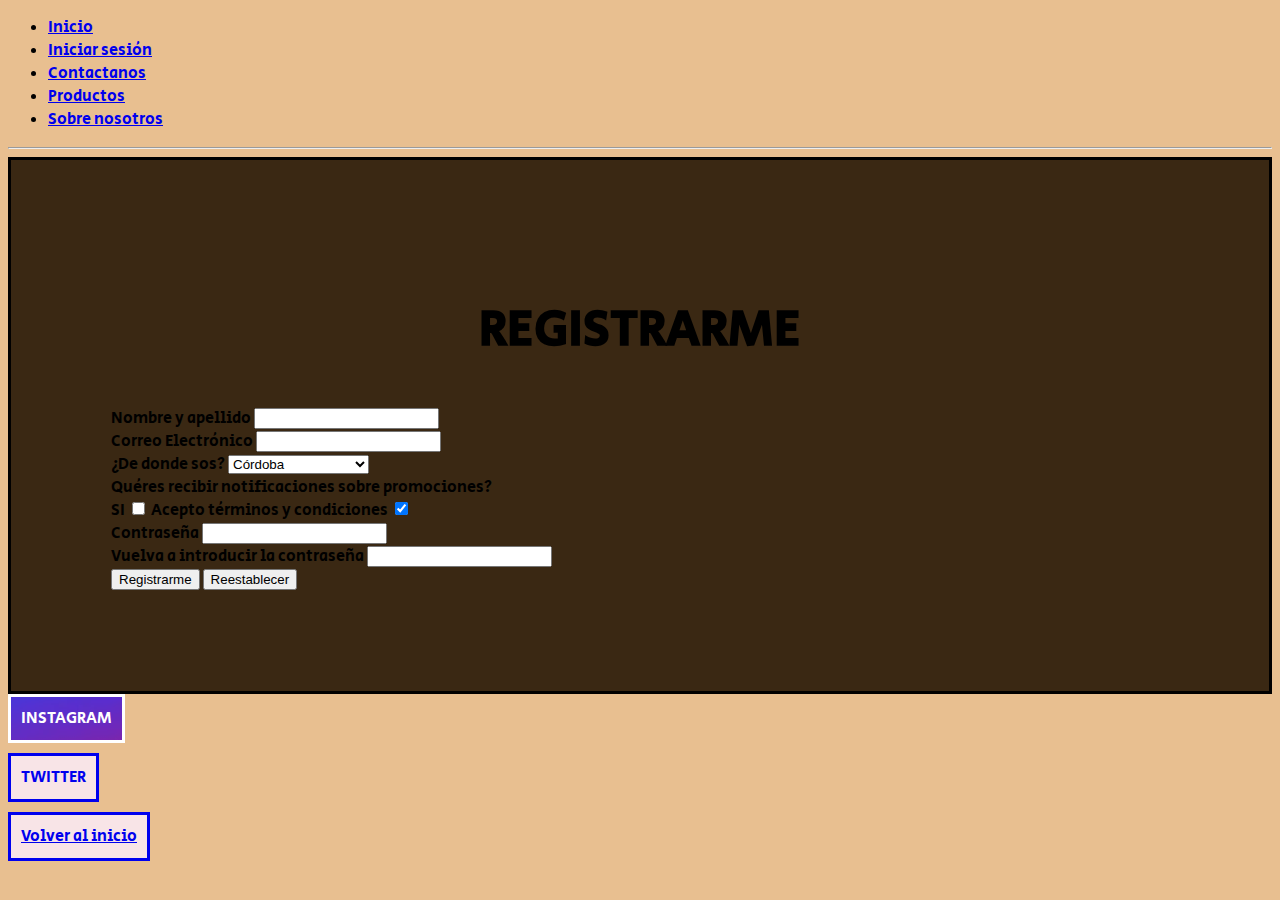
<file: pages/registrarme.html>
<!DOCTYPE html>
<html class="html-pages" lang="en">
<head>
    <meta charset="UTF-8">
    <meta http-equiv="X-UA-Compatible" content="IE=edge">
    <meta name="viewport" content="width=device-width, initial-scale=1.0">
    <link rel="stylesheet" href="../style.css">
    <link href="https://fonts.googleapis.com/css2?family=Abril+Fatface&family=Anton&family=Archivo+Black&family=Libre+Franklin:wght@300&family=Red+Hat+Display:ital,wght@1,300&family=Secular+One&family=Yanone+Kaffeesatz&display=swap" rel="stylesheet">
    <title>Document</title>
</head>
<body>
    <header class="header">
        <nav>
            <div class="padre-flex-listas">
            <ul>
                <li class="header__listas">
                    <a class="header__links" href="../index.html">Inicio</a>
                </li>
                <li class="header__listas">
                 <a class="header__links" href="iniciarsesion.html">Iniciar sesión</a> 
                </li>
                <li class="header__listas">
                    <a class="header__links" href="contacto.html">Contactanos</a>
                </li>
                <li class="header__listas">
                    <a class="header__links" href="productos.html">Productos</a>
                </li>
                <li class="header__listas">
                    <a class="header__links" href="nosotros.html">Sobre nosotros</a>
                </li>
            </ul>
        </div>
        </nav>

       </header> 
           <hr>
        
    <!--FIN HEADER-->
    <section class="padre-flex-registrarme"></section>
    <div class="formRegistrarme">
        <h1 class="formRegistrarme__title">REGISTRARME</h1>
    <form>
        <label for="Nombre">
            Nombre y apellido
        </label>
        <input type="text" id="Nombre">
        <br>
        <label for="Correo electrónico">
            Correo Electrónico
        </label>
        <input type="email" id="Correo electrónico">
        <br>
        ¿De donde sos?
        <select>
            <option>Localidad</option>
            <option selected="selected">Córdoba</option>
            <option>Buenos Aires</option>
            <option>Mendoza</option>
            <option>Corrientes</option>
            <option>Tucumán</option>
            <option>Santiago Del Estero</option>
            <option>Catamarca</option>
            <option>Santa Fe</option>
            <option>Neuquén</option>
            <option>Chaco</option>
            <option>Otro</option>
        </select>
        <br>
        <label>
            Quéres recibir notificaciones sobre promociones?
        </label>
        <br>
        <span>SI</span>
        <input type="checkbox" name="aceptar">
        <span>Acepto términos y condiciones</span>
        <input type="checkbox" name="aceptar" checked="checked">
        <br>
        <label for="Contraseña">
            Contraseña
        </label>
        <input type="password" id="Contraseña">
        <br>
        <label for="Vuelva a introducir la contraseña">
            Vuelva a introducir la contraseña
        </label>
        <input type="password" id="Vuelva a introducir la contraseña">
        <br>
        <input type="submit" value="Registrarme">
        <input type="reset" value="Reestablecer">
    </form>
</div>
<!--FOOTER-->
<footer>
    <nav>
    <a class="instagram" href="https://www.instagram.com/caluba.deco/">INSTAGRAM</a>
            <br>
            <a class="twitter" href="https://twitter.com/?lang=es">TWITTER</a>
            <br>
            <a class="volverInicio" href="../index.html">Volver al inicio</a>
        </nav>
</footer>
</body>
</html>
</file>
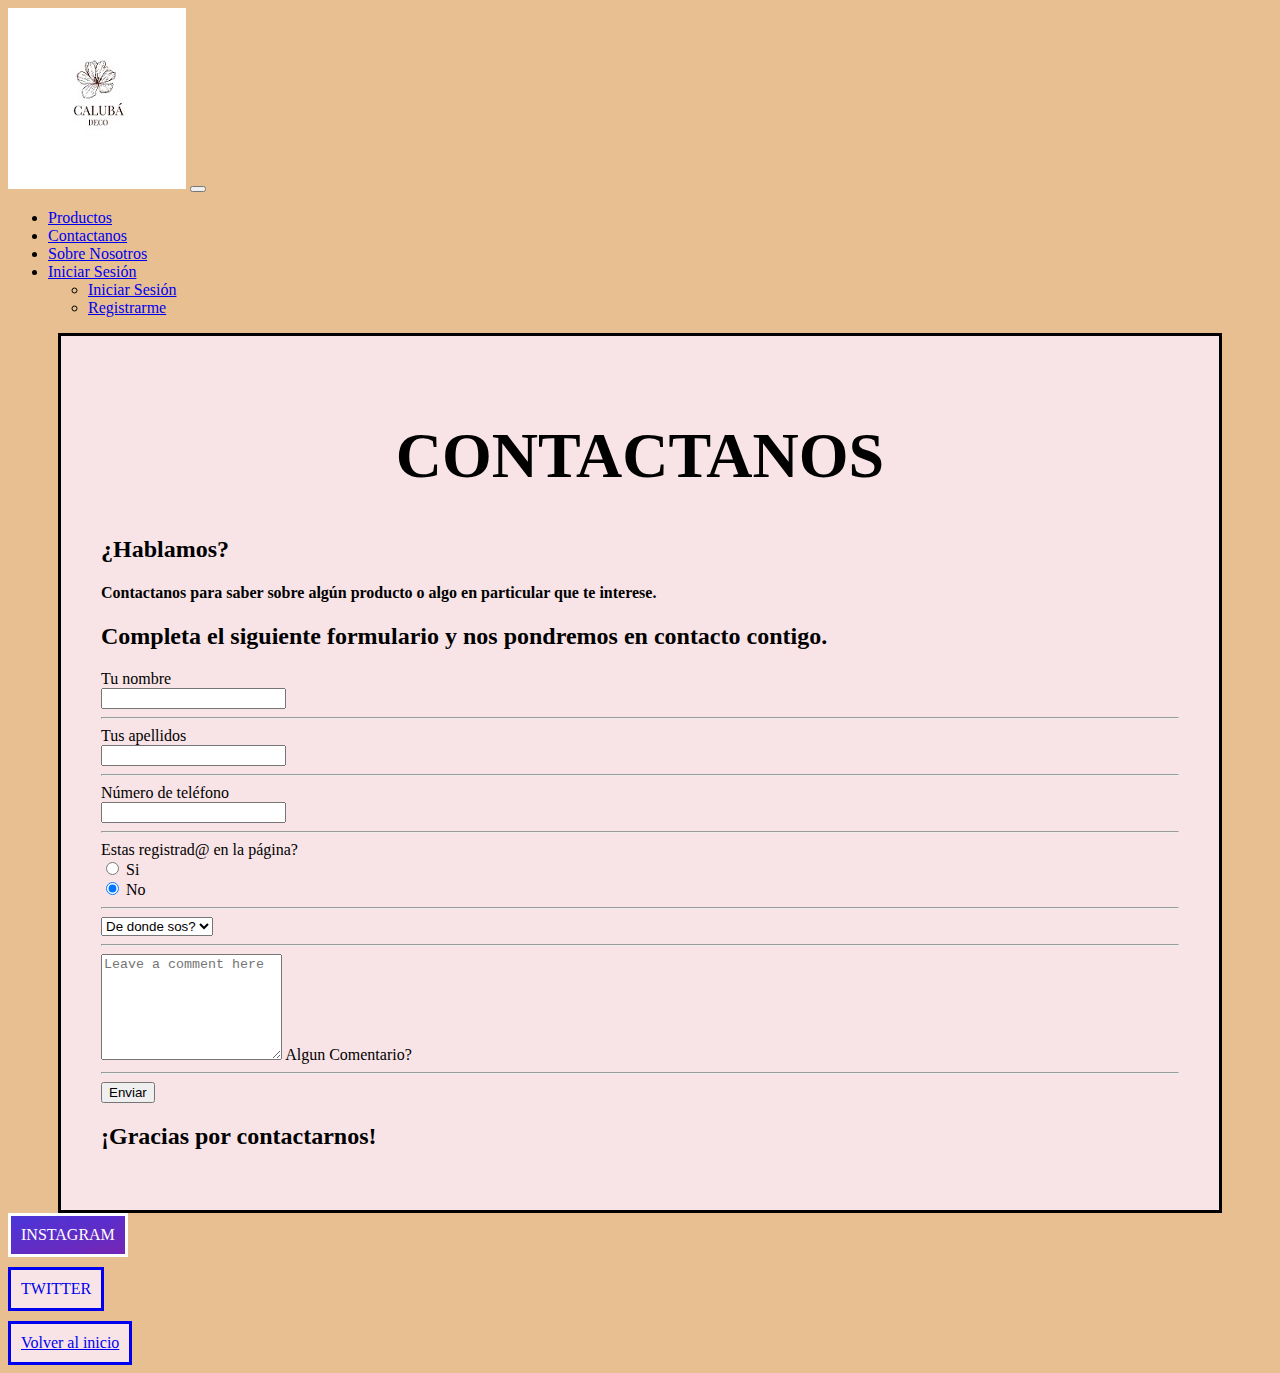
<file: CALUBA DECO-Luciano Oietto/pages/contacto.html>
<!DOCTYPE html>
<html class="html" lang="en">
<head>
    <meta charset="UTF-8">
    <meta http-equiv="X-UA-Compatible" content="IE=edge">
    <meta name="viewport" content="width=device-width, initial-scale=1.0">
    <link rel="stylesheet" href="../style.css">
    <!-- CSS only -->
    <link href="https://cdn.jsdelivr.net/npm/bootstrap@5.2.0-beta1/dist/css/bootstrap.min.css" rel="stylesheet" integrity="sha384-0evHe/X+R7YkIZDRvuzKMRqM+OrBnVFBL6DOitfPri4tjfHxaWutUpFmBp4vmVor" crossorigin="anonymous"><link href="https://fonts.googleapis.com/css2?family=Abril+Fatface&family=Anton&family=Archivo+Black&family=Libre+Franklin:wght@300&family=Red+Hat+Display:ital,wght@1,300&family=Secular+One&family=Yanone+Kaffeesatz&display=swap" rel="stylesheet">
    <title>Document</title>
</head>
<body class="body-contacto">
    <div class="container-fluid">
        <header class="row">
            <nav class="navbar navbar-expand-lg bg-light">
                <div class="container-fluid">
                  <a class="navbar-brand" href="../index.html"><img class="logo-index" src="../assets/logo.jfif" alt=""></a>
                  <button class="navbar-toggler" type="button" data-bs-toggle="collapse" data-bs-target="#navbarSupportedContent" aria-controls="navbarSupportedContent" aria-expanded="false" aria-label="Toggle navigation">
                    <span class="navbar-toggler-icon"></span>
                  </button>
                  <div class="collapse navbar-collapse" id="navbarSupportedContent">
                    <ul class="navbar-nav me-auto mb-2 mb-lg-0">
                      <li class="nav-item">
                        <a class="nav-link active" aria-current="page" href="../pages/productos.html">Productos</a>
                      </li>
                      <li class="nav-item">
                        <a class="nav-link" href="../pages/contacto.html">Contactanos</a>
                      </li>
                      <li class="nav-item">
                        <a class="nav-link" href="../pages/nosotros.html">Sobre Nosotros</a>
                      </li>
                      <li class="nav-item dropdown">
                        <a class="nav-link dropdown-toggle" href="#" id="navbarDropdown" role="button" data-bs-toggle="dropdown" aria-expanded="false">
                          Iniciar Sesión
                        </a>
                        <ul class="dropdown-menu" aria-labelledby="navbarDropdown">
                          <li><a class="dropdown-item" href="../pages/iniciarsesion.html">Iniciar Sesión</a></li>
                          <li><a class="dropdown-item" href="../pages/registrarme.html">Registrarme</a></li>
                        </ul>
                      </li>
                    </ul>
               
                  </div>
                </div>
              </nav>
        </header>
        </div>
    <!--FIN HEADER-->
    <!--FORMULARIO-->
    <section class="padre-grid-contactanos"></section>
    <section class="formContactanos">
        <h1 class="formContactanos__title">CONTACTANOS</h1>
    <h2>
        ¿Hablamos?
    </h2>
    <h4>Contactanos para saber sobre algún producto o algo en particular que te interese.</h4>
    <h2>Completa el siguiente formulario y nos pondremos en contacto contigo.
    </h2>
    <form>
        <label for="nombre">Tu nombre</label>
        <br>
        <input type="text">
        <hr>
        <label for="apellidos">Tus apellidos</label>
        <br>
        <input type="text">
        <hr>
        <label for="Número">Número de teléfono</label>
        <br>
        <input type="number">
        <hr>
        <label>Estas registrad@ en la página?</label>
        <br>
        <div class="form-check">
            <input class="form-check-input" type="radio" name="flexRadioDefault" id="flexRadioDefault1">
            <label class="form-check-label" for="flexRadioDefault1">
              Si
            </label>
          </div>
          <div class="form-check">
            <input class="form-check-input" type="radio" name="flexRadioDefault" id="flexRadioDefault2" checked>
            <label class="form-check-label" for="flexRadioDefault2">
              No 
            </label>
          </div>
        <hr>
        <select class="form-select" aria-label="Default select example">
            <option selected>De donde sos?</option>
            <option value="1">Buenos Aires</option>
            <option value="2">Córdoba</option>
            <option value="3">Catamarca</option>
            <option value="3">Mendoza</option>
            <option value="3">Corrientes</option>
            <option value="3">Entre Rios</option>
            <option value="3">San Juan</option>
            <option value="3">La Rioja</option>
            <option value="3">Misiones</option>
            <option value="3">Neuquén</option>
            <option value="3">Jujuy</option>
            <option value="3">Salta</option>
            <option value="3">San Juan</option>
            <option value="3">Santa Cruz</option>
            <option value="3">Santa Fe</option>
          </select>
          <hr>
          <div class="form-floating">
            <textarea class="form-control" placeholder="Leave a comment here" id="floatingTextarea2" style="height: 100px"></textarea>
            <label for="floatingTextarea2">Algun Comentario?</label>
          </div>
          <hr>
          <button type="button" class="btn btn-secondary">Enviar</button>
    </form>
    <h2>¡Gracias por contactarnos!</h2>
    </section>
    <!--FOOTER-->
    <footer>
        <nav>
            <a class="instagram" href="https://www.instagram.com/caluba.deco/">INSTAGRAM</a>
                <br>
                <a class="twitter" href="https://twitter.com/?lang=es">TWITTER</a>
                <br>
                <a class="volverInicio" href="../index.html">Volver al inicio</a>
            </nav>
    </footer>
    <!-- JavaScript Bundle with Popper -->
<script src="https://cdn.jsdelivr.net/npm/bootstrap@5.2.0-beta1/dist/js/bootstrap.bundle.min.js" integrity="sha384-pprn3073KE6tl6bjs2QrFaJGz5/SUsLqktiwsUTF55Jfv3qYSDhgCecCxMW52nD2" crossorigin="anonymous"></script>
</body>
</html>
</file>
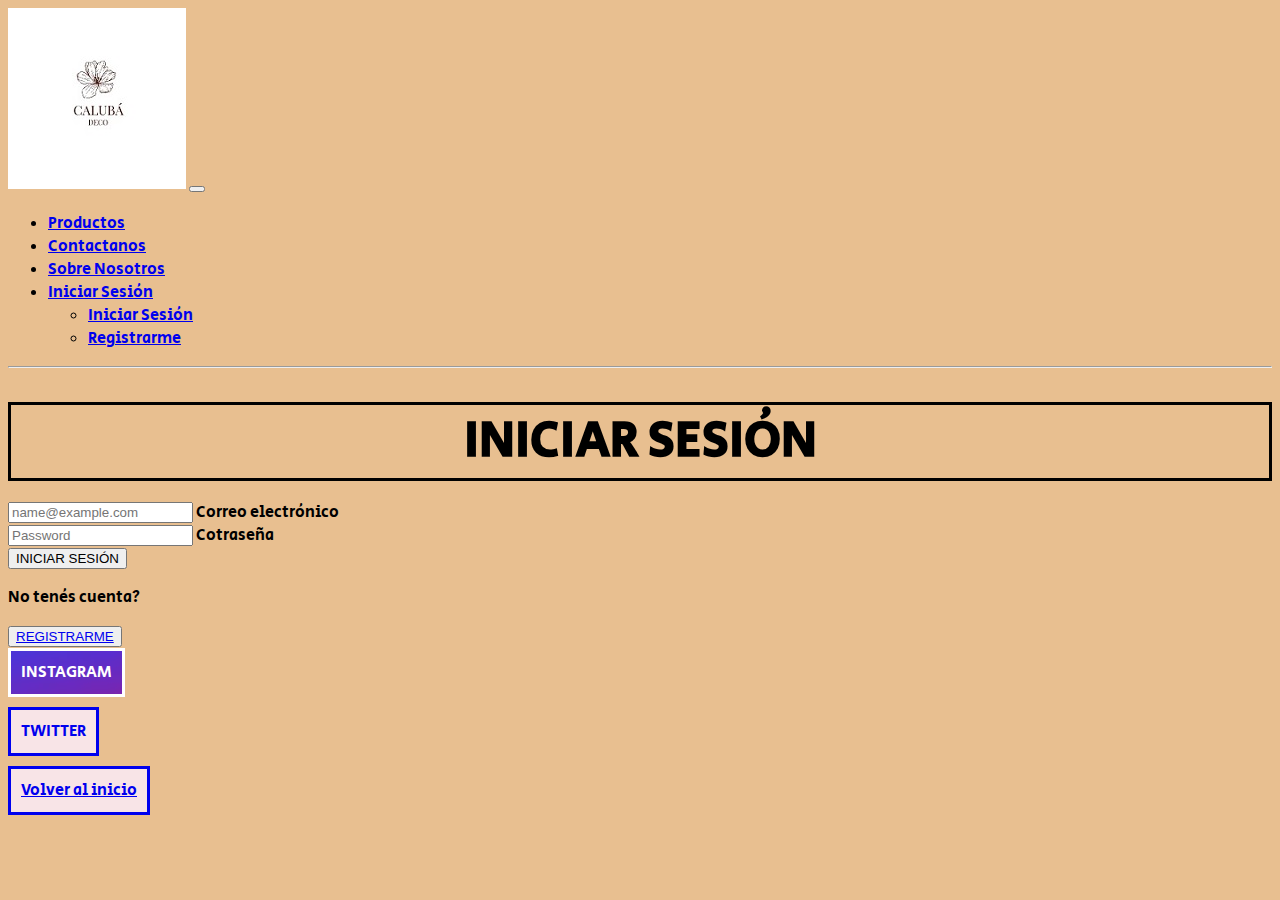
<file: CALUBA DECO-Luciano Oietto/pages/iniciarsesion.html>
<!DOCTYPE html>
<html class="html-pages" lang="en">
<head>
    <meta charset="UTF-8">
    <meta http-equiv="X-UA-Compatible" content="IE=edge">
    <meta name="viewport" content="width=device-width, initial-scale=1.0">
    <link rel="stylesheet" href="../style.css">
    <!-- CSS only -->
    <link href="https://cdn.jsdelivr.net/npm/bootstrap@5.2.0-beta1/dist/css/bootstrap.min.css" rel="stylesheet" integrity="sha384-0evHe/X+R7YkIZDRvuzKMRqM+OrBnVFBL6DOitfPri4tjfHxaWutUpFmBp4vmVor" crossorigin="anonymous"><link href="https://fonts.googleapis.com/css2?family=Abril+Fatface&family=Anton&family=Archivo+Black&family=Libre+Franklin:wght@300&family=Red+Hat+Display:ital,wght@1,300&family=Secular+One&family=Yanone+Kaffeesatz&display=swap" rel="stylesheet">
    <title>CALUBA</title>
</head>
<body>
    <!--INICIO HEADER-->
    <div class="container-fluid">
        <header class="row">
            <nav class="navbar navbar-expand-lg bg-light">
                <div class="container-fluid">
                  <a class="navbar-brand" href="../index.html"><img class="logo-index" src="../assets/logo.jfif" alt=""></a>
                  <button class="navbar-toggler" type="button" data-bs-toggle="collapse" data-bs-target="#navbarSupportedContent" aria-controls="navbarSupportedContent" aria-expanded="false" aria-label="Toggle navigation">
                    <span class="navbar-toggler-icon"></span>
                  </button>
                  <div class="collapse navbar-collapse" id="navbarSupportedContent">
                    <ul class="navbar-nav me-auto mb-2 mb-lg-0">
                      <li class="nav-item">
                        <a class="nav-link active" aria-current="page" href="../pages/productos.html">Productos</a>
                      </li>
                      <li class="nav-item">
                        <a class="nav-link" href="../pages/contacto.html">Contactanos</a>
                      </li>
                      <li class="nav-item">
                        <a class="nav-link" href="../pages/nosotros.html">Sobre Nosotros</a>
                      </li>
                      <li class="nav-item dropdown">
                        <a class="nav-link dropdown-toggle" href="#" id="navbarDropdown" role="button" data-bs-toggle="dropdown" aria-expanded="false">
                          Iniciar Sesión
                        </a>
                        <ul class="dropdown-menu" aria-labelledby="navbarDropdown">
                          <li><a class="dropdown-item" href="../pages/iniciarsesion.html">Iniciar Sesión</a></li>
                          <li><a class="dropdown-item" href="../pages/registrarme.html">Registrarme</a></li>
                        </ul>
                      </li>
                    </ul>
               
                  </div>
                </div>
              </nav>
        </header>
        </div>
       <hr>

<!--FIN HEADER-->
<section class="section-iniciarSesion">
    <h1 class="tituloIniciarSesion">INICIAR SESIÓN</h1>
    <div class="form-floating mb-3">
        <input type="email" class="form-control" id="floatingInput" placeholder="name@example.com">
        <label for="floatingInput">Correo electrónico</label>
      </div>
      <div class="form-floating">
        <input type="password" class="form-control" id="floatingPassword" placeholder="Password">
        <label for="floatingPassword">Cotraseña</label>
        <br>
        <nav class="row">
        <button type="button" class="col btn btn-primary">INICIAR SESIÓN</button>
        <P class="parrafo-iniciarSesion">
            No tenés cuenta?
        </P>
        <button type="button" class="col btn btn-primary"><a class="button-registrarme" href="/pages/registrarme.html">REGISTRARME</a></button>
      </div>
    </nav>
</section>
<!--INICIO DEL FOOTER-->
<footer>
    <nav>
    <a class="instagram" href="https://www.instagram.com/caluba.deco/">INSTAGRAM</a>
        <br>
        <a class="twitter" href="https://twitter.com/?lang=es">TWITTER</a>
        <br>
        <a class="volverInicio" href="../index.html">Volver al inicio</a>
    </nav>
</footer>
<!-- JavaScript Bundle with Popper -->
<script src="https://cdn.jsdelivr.net/npm/bootstrap@5.2.0-beta1/dist/js/bootstrap.bundle.min.js" integrity="sha384-pprn3073KE6tl6bjs2QrFaJGz5/SUsLqktiwsUTF55Jfv3qYSDhgCecCxMW52nD2" crossorigin="anonymous"></script>
</body>
</html>
</file>
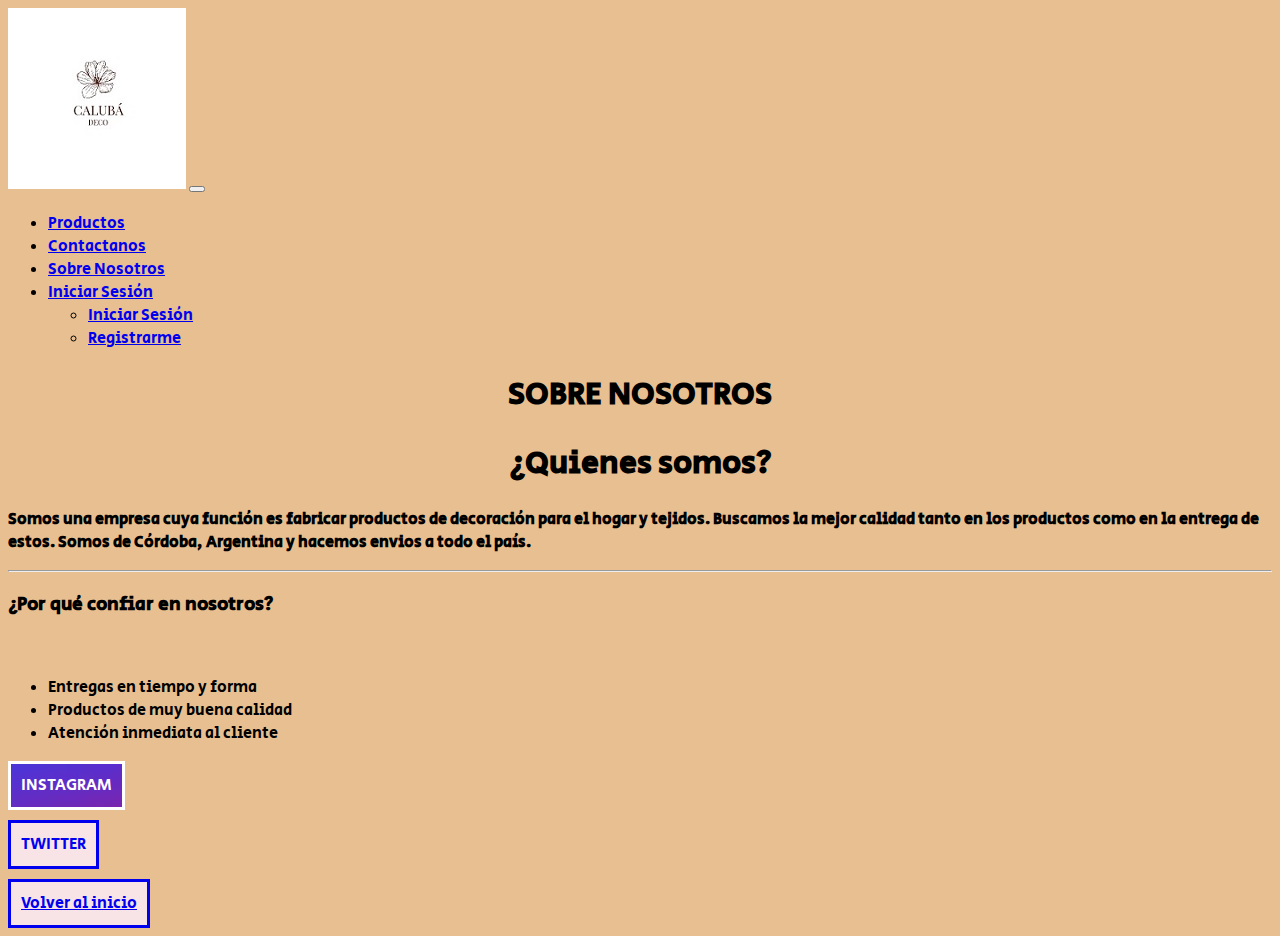
<file: CALUBA DECO-Luciano Oietto/pages/nosotros.html>
<!DOCTYPE html>
<html class="html-pages" lang="en">
<head>
    <meta charset="UTF-8">
    <meta http-equiv="X-UA-Compatible" content="IE=edge">
    <meta name="viewport" content="width=device-width, initial-scale=1.0">
    <link rel="stylesheet" href="../style.css">
    <!-- CSS only -->
    <link href="https://cdn.jsdelivr.net/npm/bootstrap@5.2.0-beta1/dist/css/bootstrap.min.css" rel="stylesheet" integrity="sha384-0evHe/X+R7YkIZDRvuzKMRqM+OrBnVFBL6DOitfPri4tjfHxaWutUpFmBp4vmVor" crossorigin="anonymous"><link href="https://fonts.googleapis.com/css2?family=Abril+Fatface&family=Anton&family=Archivo+Black&family=Libre+Franklin:wght@300&family=Red+Hat+Display:ital,wght@1,300&family=Secular+One&family=Yanone+Kaffeesatz&display=swap" rel="stylesheet">
    <title>Document</title>
</head>
<body>
    <!--HEADER-->
    <div class="container-fluid">
        <header class="row">
            <nav class="navbar navbar-expand-lg bg-light">
                <div class="container-fluid">
                  <a class="navbar-brand" href="../index.html"><img class="logo-index" src="../assets/logo.jfif" alt=""></a>
                  <button class="navbar-toggler" type="button" data-bs-toggle="collapse" data-bs-target="#navbarSupportedContent" aria-controls="navbarSupportedContent" aria-expanded="false" aria-label="Toggle navigation">
                    <span class="navbar-toggler-icon"></span>
                  </button>
                  <div class="collapse navbar-collapse" id="navbarSupportedContent">
                    <ul class="navbar-nav me-auto mb-2 mb-lg-0">
                      <li class="nav-item">
                        <a class="nav-link active" aria-current="page" href="../pages/productos.html">Productos</a>
                      </li>
                      <li class="nav-item">
                        <a class="nav-link" href="../pages/contacto.html">Contactanos</a>
                      </li>
                      <li class="nav-item">
                        <a class="nav-link" href="../pages/nosotros.html">Sobre Nosotros</a>
                      </li>
                      <li class="nav-item dropdown">
                        <a class="nav-link dropdown-toggle" href="#" id="navbarDropdown" role="button" data-bs-toggle="dropdown" aria-expanded="false">
                          Iniciar Sesión
                        </a>
                        <ul class="dropdown-menu" aria-labelledby="navbarDropdown">
                          <li><a class="dropdown-item" href="../pages/iniciarsesion.html">Iniciar Sesión</a></li>
                          <li><a class="dropdown-item" href="../pages/registrarme.html">Registrarme</a></li>
                        </ul>
                      </li>
                    </ul>
               
                  </div>
                </div>
              </nav>
        </header>
        </div>
    <!--FIN DEL HEADER-->
    <section class="sobreNosotros">
        <div>
        <h1 class="h1">SOBRE NOSOTROS</h1>
        <h1 class="quienes">
            ¿Quienes somos?
        </h1>
        <p><strong> Somos una empresa cuya función es fabricar productos de decoración para el hogar y tejidos. Buscamos la mejor calidad tanto en los productos como en la entrega de estos. Somos de Córdoba, Argentina y hacemos envios a todo el país.</strong></p>
        <hr>
        <h3>
            ¿Por qué confiar en nosotros?
        </h3>
        <br>
        <ul>
            <li>Entregas en tiempo y forma</li>
            <li>Productos de muy buena calidad</li>
            <li>Atención inmediata al cliente</li>
        </ul>
        </div>
    </section>
    <!--FOOTER-->
    <footer>
        <nav>
        <a class="instagram" href="https://www.instagram.com/caluba.deco/">INSTAGRAM</a>
                <br>
                <a class="twitter" href="https://twitter.com/?lang=es">TWITTER</a>
                <br>
                <a class="volverInicio" href="../index.html">Volver al inicio</a>
            </nav>
    </footer>
    <!-- JavaScript Bundle with Popper -->
<script src="https://cdn.jsdelivr.net/npm/bootstrap@5.2.0-beta1/dist/js/bootstrap.bundle.min.js" integrity="sha384-pprn3073KE6tl6bjs2QrFaJGz5/SUsLqktiwsUTF55Jfv3qYSDhgCecCxMW52nD2" crossorigin="anonymous"></script>
</body>
</html>
</file>
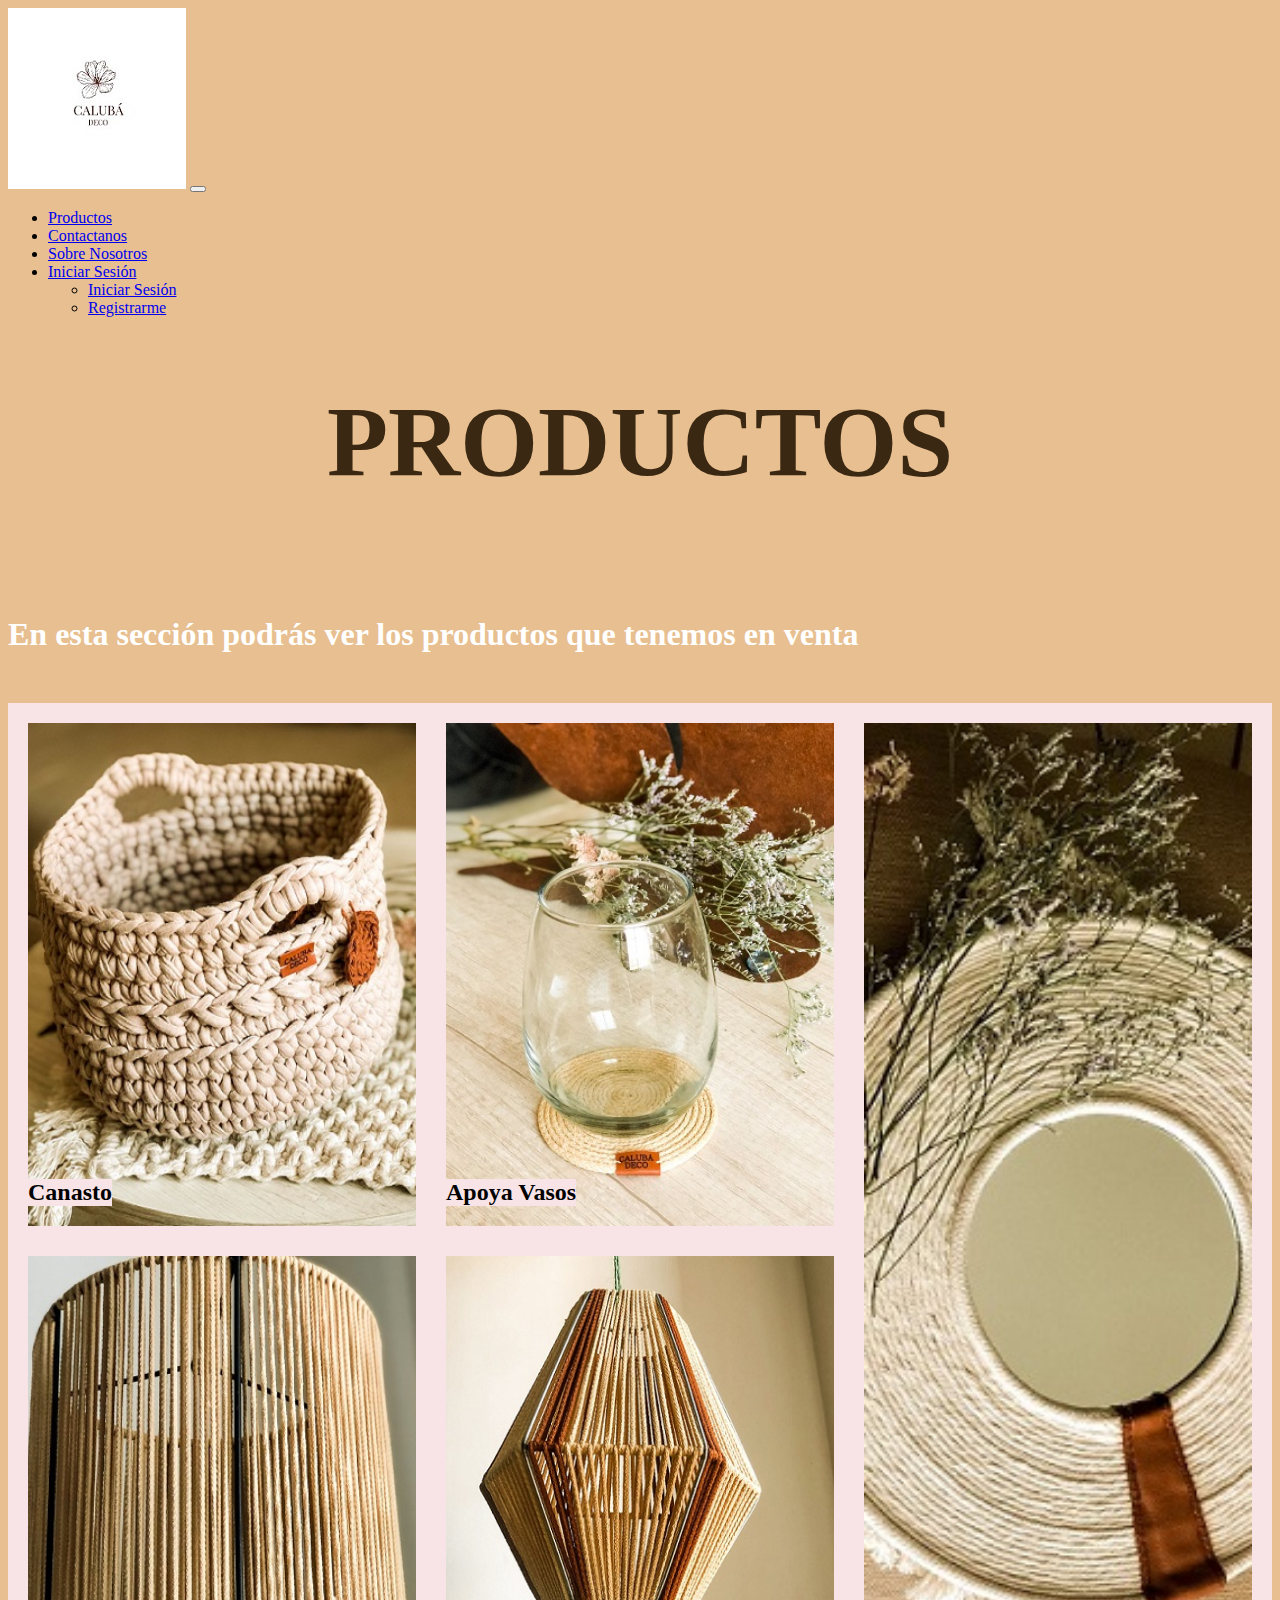
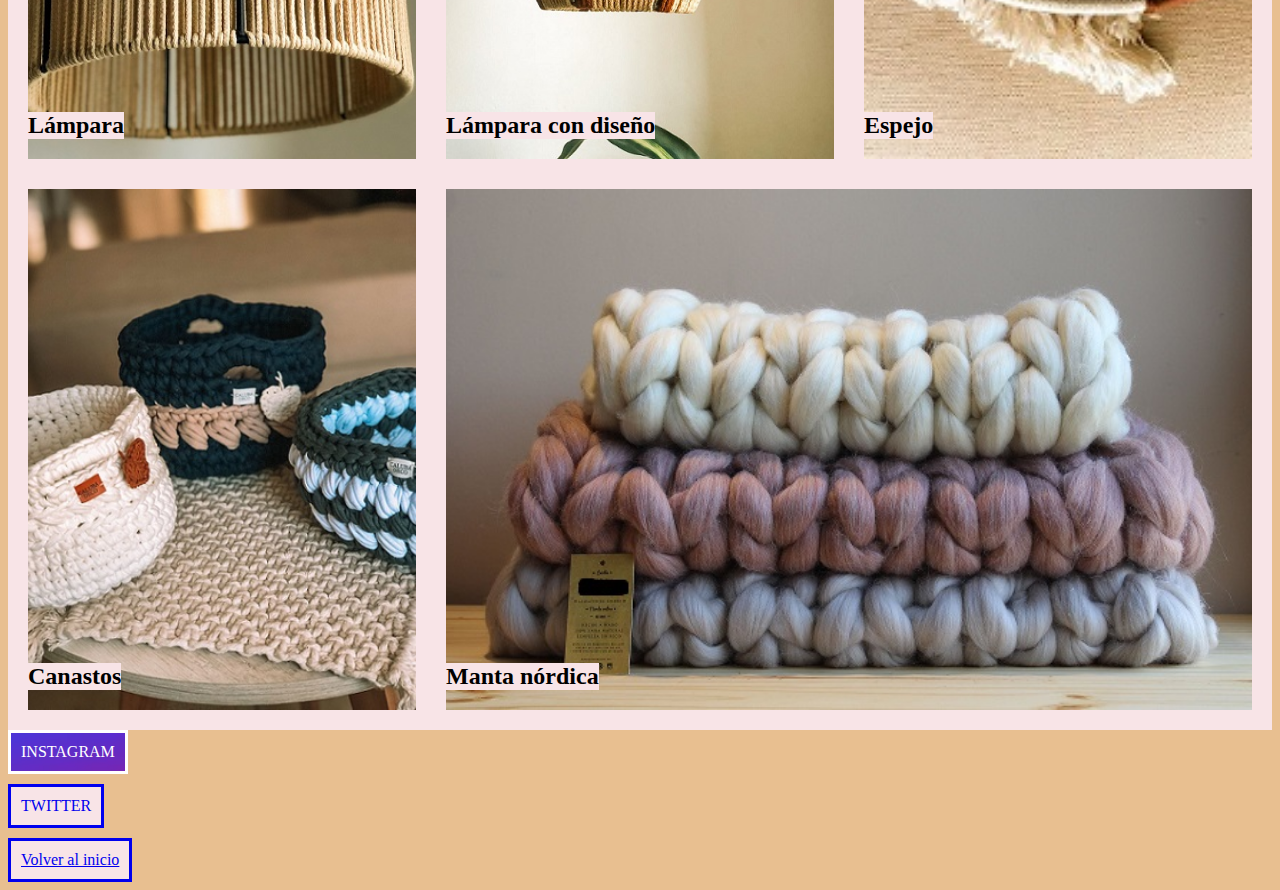
<file: CALUBA DECO-Luciano Oietto/pages/productos.html>
<!DOCTYPE html>
<html class="html" lang="en">
<head>
    <meta charset="UTF-8">
    <meta http-equiv="X-UA-Compatible" content="IE=edge">
    <meta name="viewport" content="width=device-width, initial-scale=1.0">
    <link rel="stylesheet" href="../style.css">
    <!-- CSS only -->
    <link href="https://cdn.jsdelivr.net/npm/bootstrap@5.2.0-beta1/dist/css/bootstrap.min.css" rel="stylesheet" integrity="sha384-0evHe/X+R7YkIZDRvuzKMRqM+OrBnVFBL6DOitfPri4tjfHxaWutUpFmBp4vmVor" crossorigin="anonymous"><link href="https://fonts.googleapis.com/css2?family=Abril+Fatface&family=Anton&family=Archivo+Black&family=Libre+Franklin:wght@300&family=Red+Hat+Display:ital,wght@1,300&family=Secular+One&family=Yanone+Kaffeesatz&display=swap" rel="stylesheet">
    <title>Document</title>
</head>
<body class="body-productos">
    <div class="container-fluid">
        <header class="row">
            <nav class="navbar navbar-expand-lg bg-light">
                <div class="container-fluid">
                  <a class="navbar-brand" href="../index.html"><img class="logo-index" src="../assets/logo.jfif" alt=""></a>
                  <button class="navbar-toggler" type="button" data-bs-toggle="collapse" data-bs-target="#navbarSupportedContent" aria-controls="navbarSupportedContent" aria-expanded="false" aria-label="Toggle navigation">
                    <span class="navbar-toggler-icon"></span>
                  </button>
                  <div class="collapse navbar-collapse" id="navbarSupportedContent">
                    <ul class="navbar-nav me-auto mb-2 mb-lg-0">
                      <li class="nav-item">
                        <a class="nav-link active" aria-current="page" href="../pages/productos.html">Productos</a>
                      </li>
                      <li class="nav-item">
                        <a class="nav-link" href="../pages/contacto.html">Contactanos</a>
                      </li>
                      <li class="nav-item">
                        <a class="nav-link" href="../pages/nosotros.html">Sobre Nosotros</a>
                      </li>
                      <li class="nav-item dropdown">
                        <a class="nav-link dropdown-toggle" href="#" id="navbarDropdown" role="button" data-bs-toggle="dropdown" aria-expanded="false">
                          Iniciar Sesión
                        </a>
                        <ul class="dropdown-menu" aria-labelledby="navbarDropdown">
                          <li><a class="dropdown-item" href="../pages/iniciarsesion.html">Iniciar Sesión</a></li>
                          <li><a class="dropdown-item" href="../pages/registrarme.html">Registrarme</a></li>
                        </ul>
                      </li>
                    </ul>
               
                  </div>
                </div>
              </nav>
        </header>
        </div>
    <h1 class="productos-title-page">PRODUCTOS</h1>
    <br>
    <h3 class="productos-subtitulo">En esta sección podrás ver los productos que tenemos en venta</h3>
    <br>
    <section class="padre-grid-galeria">
        <div class="galeria-item">
            <img class="imagenes-galeria" src="../assets/canasto.jpeg" alt="">
            <h2 class="galeria-title">Canasto</h2>
        </div>
        <div class="galeria-item">
            <img class="imagenes-galeria" src="../assets/apoya vasos.jpeg" alt="">
            <h2 class="galeria-title">Apoya Vasos</h2>
        </div>
        <div class="galeria-item">
            <img class="imagenes-galeria" src="../assets/Espejo.jpeg" alt="">
            <h2 class="galeria-title">Espejo</h2>
        </div>
        <div class="galeria-item">
            <img class="imagenes-galeria" src="../assets/lampara 2.jpeg" alt="">
            <h2 class="galeria-title">Lámpara</h2>
        </div>
        <div class="galeria-item">
            <img class="imagenes-galeria" src="../assets/lámpara techo.jpeg" alt="">
            <h2 class="galeria-title">Lámpara con diseño</h2>
        </div>
        <div class="galeria-item">
            <img class="imagenes-galeria" src="../assets/tres canastos.jpeg" alt="">
            <h2 class="galeria-title">Canastos</h2>
        </div>
        <div class="galeria-item">
            <img class="imagenes-galeria" src="../assets/Manta Nórdica - Chunky Blanket - Extreme Knitting - Tejido Extremo.jfif" alt="">
            <h2 class="galeria-title">Manta nórdica</h2>
        </div>
    </section>
    <footer class="border">
        <nav>
        <a class="instagram" href="https://www.instagram.com/caluba.deco/">INSTAGRAM</a>
            <br>
            <a class="twitter" href="https://twitter.com/?lang=es">TWITTER</a>
            <br>
            <a class="volverInicio" href="../index.html">Volver al inicio</a>
        </nav>
    </footer>
    <!-- JavaScript Bundle with Popper -->
<script src="https://cdn.jsdelivr.net/npm/bootstrap@5.2.0-beta1/dist/js/bootstrap.bundle.min.js" integrity="sha384-pprn3073KE6tl6bjs2QrFaJGz5/SUsLqktiwsUTF55Jfv3qYSDhgCecCxMW52nD2" crossorigin="anonymous"></script>
</body>
</html>
</file>
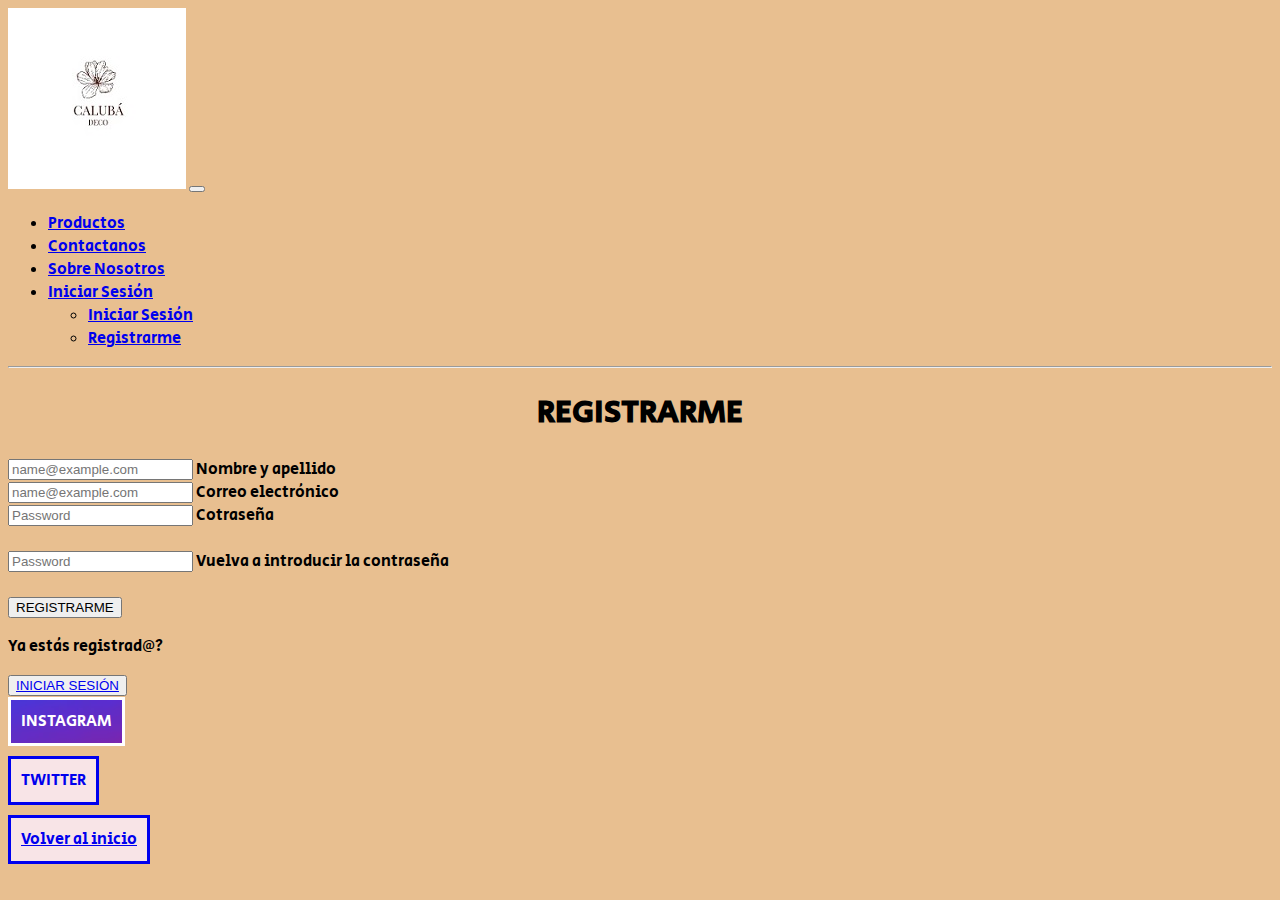
<file: CALUBA DECO-Luciano Oietto/pages/registrarme.html>
<!DOCTYPE html>
<html class="html-pages" lang="en">
<head>
    <meta charset="UTF-8">
    <meta http-equiv="X-UA-Compatible" content="IE=edge">
    <meta name="viewport" content="width=device-width, initial-scale=1.0">
    <link rel="stylesheet" href="../style.css">
    <!-- CSS only -->
<link href="https://cdn.jsdelivr.net/npm/bootstrap@5.2.0-beta1/dist/css/bootstrap.min.css" rel="stylesheet" integrity="sha384-0evHe/X+R7YkIZDRvuzKMRqM+OrBnVFBL6DOitfPri4tjfHxaWutUpFmBp4vmVor" crossorigin="anonymous"><link href="https://fonts.googleapis.com/css2?family=Abril+Fatface&family=Anton&family=Archivo+Black&family=Libre+Franklin:wght@300&family=Red+Hat+Display:ital,wght@1,300&family=Secular+One&family=Yanone+Kaffeesatz&display=swap" rel="stylesheet">
    <title>Document</title>
</head>
<body>
    <div class="container-fluid">
        <header class="row">
            <nav class="navbar navbar-expand-lg bg-light">
                <div class="container-fluid">
                  <a class="navbar-brand" href="../index.html"><img class="logo-index" src="../assets/logo.jfif" alt=""></a>
                  <button class="navbar-toggler" type="button" data-bs-toggle="collapse" data-bs-target="#navbarSupportedContent" aria-controls="navbarSupportedContent" aria-expanded="false" aria-label="Toggle navigation">
                    <span class="navbar-toggler-icon"></span>
                  </button>
                  <div class="collapse navbar-collapse" id="navbarSupportedContent">
                    <ul class="navbar-nav me-auto mb-2 mb-lg-0">
                      <li class="nav-item">
                        <a class="nav-link active" aria-current="page" href="../pages/productos.html">Productos</a>
                      </li>
                      <li class="nav-item">
                        <a class="nav-link" href="../pages/contacto.html">Contactanos</a>
                      </li>
                      <li class="nav-item">
                        <a class="nav-link" href="../pages/nosotros.html">Sobre Nosotros</a>
                      </li>
                      <li class="nav-item dropdown">
                        <a class="nav-link dropdown-toggle" href="#" id="navbarDropdown" role="button" data-bs-toggle="dropdown" aria-expanded="false">
                          Iniciar Sesión
                        </a>
                        <ul class="dropdown-menu" aria-labelledby="navbarDropdown">
                          <li><a class="dropdown-item" href="../pages/iniciarsesion.html">Iniciar Sesión</a></li>
                          <li><a class="dropdown-item" href="../pages/registrarme.html">Registrarme</a></li>
                        </ul>
                      </li>
                    </ul>
               
                  </div>
                </div>
              </nav>
        </header>
        </div> 
           <hr>
        
    <!--FIN HEADER-->
    <h1 class="formRegistrarme__title">REGISTRARME</h1>
    <div class="form-floating mb-3">
        <input type="email" class="form-control" id="floatingInput" placeholder="name@example.com">
        <label for="floatingInput">Nombre y apellido</label>
      </div>
    <div class="form-floating mb-3">
        <input type="email" class="form-control" id="floatingInput" placeholder="name@example.com">
        <label for="floatingInput">Correo electrónico</label>
      </div>
      <div class="form-floating">
        <input type="password" class="form-control" id="floatingPassword" placeholder="Password">
        <label for="floatingPassword">Cotraseña</label>
      </div>
      <br>
      <div class="form-floating">
        <input type="password" class="form-control" id="floatingPassword" placeholder="Password">
        <label for="floatingPassword">Vuelva a introducir la contraseña</label>
      </div>
        <br>
        <nav class="row">
        <button type="button" class="col btn btn-primary">REGISTRARME</button>
        <P class="parrafo-iniciarSesion">
            Ya estás registrad@?
        </P>
        <button type="button" class="col btn btn"><a class="button-registrarme" href="../pages/iniciarsesion.html">INICIAR SESIÓN</a></button>
<!--FOOTER-->
<footer>
    <nav>
    <a class="instagram" href="https://www.instagram.com/caluba.deco/">INSTAGRAM</a>
            <br>
            <a class="twitter" href="https://twitter.com/?lang=es">TWITTER</a>
            <br>
            <a class="volverInicio" href="../index.html">Volver al inicio</a>
        </nav>
</footer>
<!-- JavaScript Bundle with Popper -->
<script src="https://cdn.jsdelivr.net/npm/bootstrap@5.2.0-beta1/dist/js/bootstrap.bundle.min.js" integrity="sha384-pprn3073KE6tl6bjs2QrFaJGz5/SUsLqktiwsUTF55Jfv3qYSDhgCecCxMW52nD2" crossorigin="anonymous"></script>
</body>
</html>
</file>
<file: style.css>
.html{
    background-color: #e8bf90;
    font-family: 'Secular One', sans-serif;
}
#grilla{
    display: grid;
    grid-template-areas: 
    "header header header"
    "productos productos publicidad "
    "servicios servicios publicidad "
    "footer footer footer";
    grid-template-rows: 400px 600px 400px 100px;
    grid-template-columns: 200px 2fr 1fr;
}
.border{
    border: 01px solid #ffff;
}
header{
    grid-area: header;
}
footer{
    grid-area: footer;
}
section#productos{
    grid-area: productos;
}
section#servicios{
    grid-area: servicios;
}
aside{
    grid-area: publicidad;
}
.body{
    background-color: #e8bf90;
}
/*HEADER*/
.titulo-index{
    background-color: #ffff;
    text-align: center;
    color: #3a2813;
    margin-top: 80px;
}
.links{
    background-color: #f8e4e7;
}
.div-links{
    padding: 20px;
    background-color: #ffff;
}
.header-links{
    color: #000;
    text-decoration: none;
}
.header-links:hover{
    color: #e8bf90;
}
.titulo-carrusel{
    color: #63251a;
}
.productos{
    background-color: #e8bf90;;
}

.titulo-productos{
    text-align: center;
    color: #3a2813;
}
.carrusel{
    background-color: #f8e4e7;
}
/*PRODUCTOS*/
.flex-padre-productos{
    display: flex;
    justify-content: space-around;
}
.flex-hijos-productos{
    background-color: #f8e4e7;
    padding: 1rem;
}
.productos-title{
    color: #ffff;
    text-align: center;
}
/*ASIDE*/
.aside{
    background-color: #f8e4e7;
}
.aside-title{
    text-align: center;
    color: #ffff;
}
.img-tarjeta{
    display: flex;
    justify-content: center;
}
.parrafo-aside{
    color: #000;
    text-align: center;
}
.aside-image{
    display: flex;
    justify-content: center;
}

.aside-logo{
    display: flex;
    justify-content: center;
}
/*SERVICIOS*/
.padre-flex-servicos{
    display: flex;
    justify-content: space-around;
    align-items: center;
    position: relative;
    top: 2rem;
}
.servicios-text{
    text-align: center;
}
/*FOOTER*/
.instagram{
   
    background-image: url(./assets/instagram.jfif);
    color: #ffff;
    text-decoration: none;
   
}
.twitter{

    text-decoration: none;
    background-color: aqua;
   
}
/*PRODUCTOS*/
.productos-title-page{
    color: #3a2813;
    text-align: center;
    font-size: 2rem;
}
.productos-subtitulo{
    color: #ffff;
    font-size: 2rem;
}
.padre-grid-galeria{
    background-color: #3a2813;
    padding: 20px;
    display: grid;
    grid-template-columns: repeat(3,1fr);
    grid-template-rows: repeat(2,1fr);
    grid-gap:30px;
}
.galeria-item{
    position: relative;
}
.galeria-title{
    background-color: #3a2813;
    position: absolute;
    bottom:0;
    color: #ffff;
}
.imagenes-galeria{
    width: 100%;
    height: 100%;
    object-fit: cover;

}
.galeria-item:nth-child(3){
    grid-row-start: span 2;
}
.galeria-item:nth-child(7){
    grid-column-start: span 2;
}
/*CONTACTANOS*/
.header-pages{
    background-color: #e8bf90;
    font-family: 'Secular One', sans-serif;
}
.padre-flex-contactanos{
    display: flex;
    justify-content: center;
}
.formContactanos{
    background-color: #f8e4e7;
    padding: 40px;
    border: solid;
    margin: auto 50px;
}
.formContactanos__title{
    font-size: 4rem;
    text-align: center;
}
/*INICIAR SESION*/
.html-pages{
    background-color: #e8bf90;
    font-family: 'Secular One', sans-serif;
}

.section-iniciarSesion{
    padding: 100px;
    background-color: #3a2813;
}
.parrafo-iniciarSesion{
    color: #ffff;
}
.tituloIniciarSesion{
    text-align: center;
    color: #ffff;
}
.button-registrarme{
    color: #ffff;
}
/*REGISTRARME*/
.padre-flex-registrarme{
    display: flex;
    justify-content: center;
}
.formRegistrarme{
    background-color: #3a2813;
    
    padding: 100px;
    position: relative;
    
    border: solid;
}
.formRegistrarme__title{
    text-align: center;
    margin-bottom: 40px;
    font-size: 50px;
    font-weight: bold;
}
.instagram{
    border: solid;
    padding: 10px;
    background-color: #f8e4e7;
    display: inline-block;
}
.twitter{
    border: solid;
    padding: 10px;
    background-color: #f8e4e7;
    display: inline-block;
    margin-top: 10px;
}
.volverInicio{
    border: solid;
    padding: 10px;
    background-color: #f8e4e7;
    display: inline-block;
    margin-top: 10px;
}
@media screen and (min-width:768){
    .header__listas{
        flex-direction: row;
        
    }
}
</file>
<file: CALUBA DECO-Luciano Oietto/style.css>
.html{
    background-image: linear-gradient(rgb(240, 200, 207) rgb(212, 156, 212) rgb(0, 0, 0));
}
/*HEADER*/
.container-fluid{
    background-color: #e8bf90;
}
.tituloIndex{
    color: #3a2813;
}
/*PRODUCTOS*/
.titulo-carrusel{
    color: #63251a;
}
.productos{
    background-color: #e8bf90;;
}

.titulo-productos{
    text-align: center;
    color: #3a2813;
}
/*ASIDE*/
.aside{
    background-color: #e8bf90;
}
.aside-title:hover{
    background-color: #ffff;
    color: #000;
}

.aside-title{
    text-align: center;
    color: #ffff;
}
.img-tarjeta{
    display: flex;
    justify-content: center;
}
.parrafo-aside{
    color: #ffff;
    text-align: center;
}

/*SERVICIOS*/
.servicios-padre{
    background-color: #e8bf90;
    display: flex;
    justify-content: space-around;
}

/*FOOTER*/
footer{
    background-color: #e8bf90;
}
.instagram{
   
    background-image: url(./assets/instagram.jfif);
    color: #ffff;
    text-decoration: none;
   
}
.twitter{

    text-decoration: none;
    background-color: aqua;
   
}
.twitter:hover{
    background-color: rgb(35, 53, 219);
}
/*PRODUCTOS*/
.body-productos{
    background-color: #e8bf90;
}
.productos-title-page{
    color: #3a2813;
    text-align: center;
    font-size: 100px;
}
.productos-subtitulo{
    color: #ffff;
    font-size: 2rem;
}
.padre-grid-galeria{
    background-color: #f8e4e7;
    padding: 20px;
    display: grid;
    grid-template-columns: repeat(3,1fr);
    grid-template-rows: repeat(2,1fr);
    grid-gap:30px;
}
.galeria-item{
    position: relative;
}
.galeria-title{
    background-color: #f8e4e7;
    position: absolute;
    bottom:0;
    
}
.imagenes-galeria{
    width: 100%;
    height: 100%;
    object-fit: cover;

}
.galeria-item:nth-child(3){
    grid-row-start: span 2;
}
.galeria-item:nth-child(7){
    grid-column-start: span 2;
}
/*CONTACTANOS*/
.body-contacto{
    background-color: #e8bf90;
}
.header-pages{
    background-color: #e8bf90;
}
.padre-flex-contactanos{
    display: flex;
    justify-content: center;
}
.formContactanos{
    background-color: #f8e4e7;
    padding: 40px;
    border: solid;
    margin: auto 50px;
}
.formContactanos__title{
    font-size: 4rem;
    text-align: center;
}
/*INICIAR SESION*/
.html-pages{
    background-color: #e8bf90;
    font-family: 'Secular One', sans-serif;
}
.section-iniciarSesion{
    background-color: #e8bf90;
}
.tituloIniciarSesion{
    text-align: center;
    font-size: 50px;
    border: solid;
    margin-bottom: 20px;
}
.padre-flex-iniciarSesion{
    display: flex;
    justify-content: center;
}
.formularioIniciarSesion{
    border: solid;
    padding: 150px;
    background-color: #f8e4e7;
}
.formularioIniciarSesion__titulo{
    text-align: center;
    margin-bottom: 60px;
    font-size: 3rem;
}
.formularioIniciarSesion__correo{
    font-size: 20px;
    margin-bottom: 30px;
}
.formularioIniciarSesion__inputTexto{
    size: 30px;
}
.formularioIniciarSesion__registrarme{
    text-decoration: none;
}
/*REGISTRARME*/
.padre-flex-registrarme{
    margin: 50px;
    display: flex;
    justify-content: center;
}
.formRegistrarme{
    background-color: #f8e4e7;
    padding: 150px;
    border: solid;

}
.formRegistrarme__title{
    display: flex;
    justify-content: center;
}
.hijo-flex-registrarme{
    display: flex;
    justify-content: center;
    flex-direction: column;
}
.instagram{
    border: solid;
    padding: 10px;
    background-color: #f8e4e7;
    display: inline-block;
}
.twitter{
    border: solid;
    padding: 10px;
    background-color: #f8e4e7;
    display: inline-block;
    margin-top: 10px;
}
.volverInicio{
    border: solid;
    padding: 10px;
    background-color: #f8e4e7;
    display: inline-block;
    margin-top: 10px;
}
.volverInicio:hover{
    background-color:rgb(35, 53, 219) ;
}
/*SOBRE NOSOTROS*/
.h1{
    text-align: center;
}
.quienes{
    text-align: center;
}

.sobreNosotros__hijo1{
    display: flex;
    flex-direction: column;
    justify-content: center;
}
@media screen and (max-width:1080px){
    .servicios-padre{
        flex-direction: column;
        justify-content: center;
    }
    
    .formContactanos__title{
        font-size: 2rem;
    }
    .galeria-title{
        font-size: 20px;
    }
    .productos-title-page{
        font-size: 50px;
    }
    .productos-subtitulo{
        font-size: 20px;
        text-align: center;
    }
}
</file>
